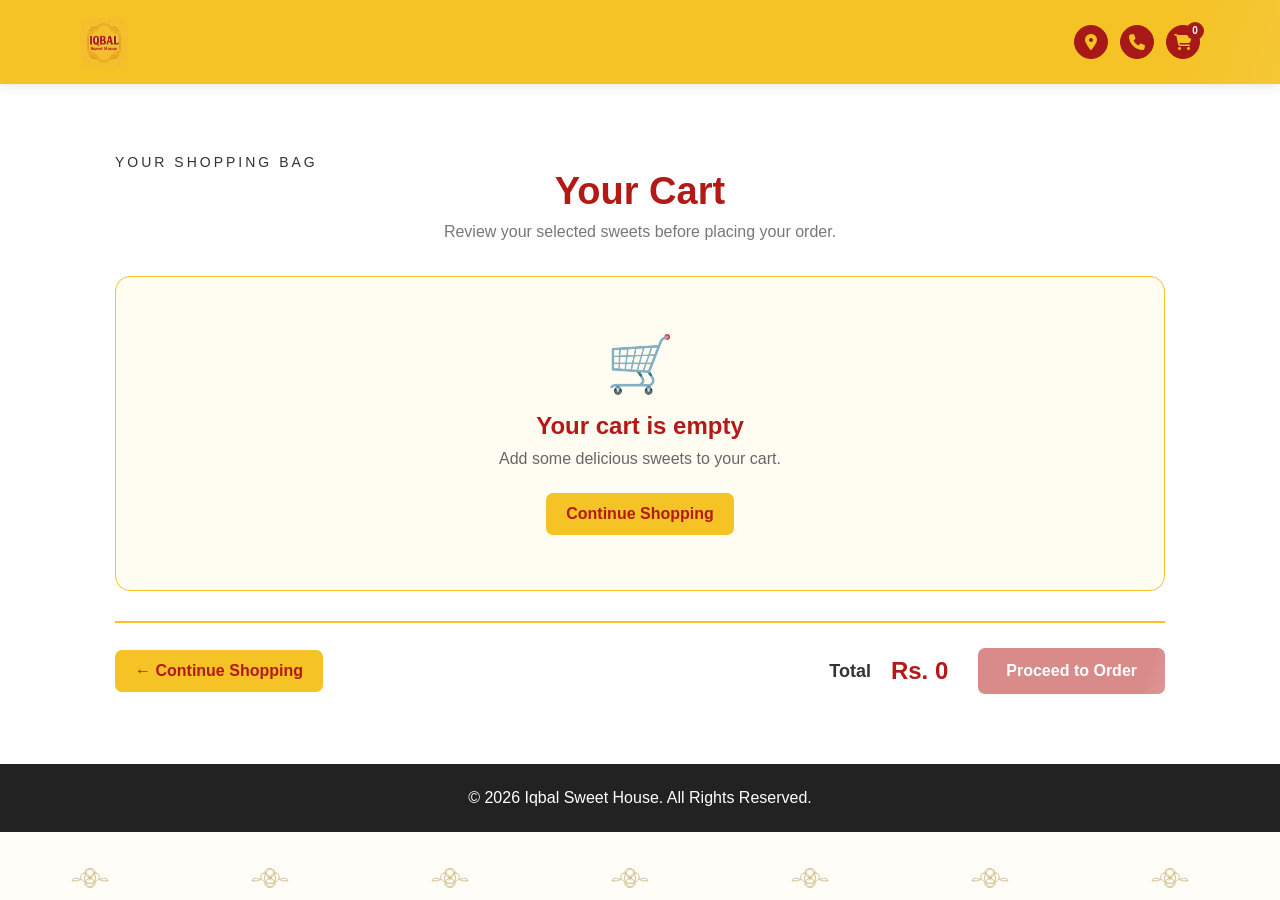
<file: cart.html>
<!DOCTYPE html>
<html lang="en">

<head>
    <meta charset="UTF-8">

    <meta name="viewport" content="width=device-width, initial-scale=1.0">
<!-- Google tag (gtag.js) -->
<script async src="https://www.googletagmanager.com/gtag/js?id=G-WPRD71QKEB"></script>
<script>
  window.dataLayer = window.dataLayer || [];
  function gtag(){dataLayer.push(arguments);}
  gtag('js', new Date());

  gtag('config', 'G-WPRD71QKEB');
</script>
    <title>My Cart - Iqbal Sweet House</title>

    <link rel="stylesheet" href="https://cdnjs.cloudflare.com/ajax/libs/font-awesome/6.5.2/css/all.min.css">
    <link rel="stylesheet" href="style.css">
    
</head>

<body>

    <!-- =========================
         HEADER
         ========================= -->

    <header class="site-header">
    <div class="top-header">
        <a href="index.html" class="main-logo" aria-label="Iqbal Sweet House home"><img src="images/hero.png" alt="Iqbal Sweet House Logo"></a>
        <button type="button" class="header-btn location-btn" aria-label="Show Iqbal Sweet House branches" aria-haspopup="dialog" aria-controls="branches-modal" onclick="openBranchesModal()"><i class="fa-solid fa-location-dot" aria-hidden="true"></i></button>
        <a href="tel:03120606806" class="header-btn phone-btn" aria-label="Call Iqbal Sweet House"><i class="fa-solid fa-phone" aria-hidden="true"></i></a>
        <a href="cart.html" class="cart-icon" aria-label="Shopping cart"><i class="fa-solid fa-cart-shopping" aria-hidden="true"></i><span class="cart-count">0</span></a>
    </div>
</header>
<div id="branches-modal" class="branches-modal" role="dialog" aria-modal="true" aria-labelledby="branches-title" onclick="if (event.target === this) closeBranchesModal()">
    <div class="branches-modal-card">
        <button type="button" class="branches-modal-close" aria-label="Close branch locations" onclick="closeBranchesModal()">&times;</button>
        <p class="branches-eyebrow">IQBAL SWEET HOUSE</p><h2 id="branches-title">Choose a Branch</h2><p class="branches-intro">Visit either of our Sahiwal branches.</p>
        <div class="branch-list">
            <article class="branch-item"><div class="branch-heading"><span class="branch-number">1</span><h3>Main Branch</h3></div><p>Jinnah Chowk, Sadman Town, Sahiwal, 57000, Pakistan</p><a href="https://share.google/YQTTo2uFdgDic8Qnb" target="_blank" rel="noopener noreferrer">Open in Google Maps <i class="fa-solid fa-arrow-up-right-from-square" aria-hidden="true"></i></a></article>
            <article class="branch-item"><div class="branch-heading"><span class="branch-number">2</span><h3>Farid Town Branch</h3></div><p>H, Farid Town, Main Market Farid Town, Sahiwal, 57000, Pakistan</p><a href="https://www.google.com/maps/search/?api=1&amp;query=Iqbal+Sweet+House%2C+H%2C+Farid+Town%2C+Main+Market+Farid+Town%2C+Sahiwal%2C+57000%2C+Pakistan" target="_blank" rel="noopener noreferrer">Open in Google Maps <i class="fa-solid fa-arrow-up-right-from-square" aria-hidden="true"></i></a></article>
        </div>
    </div>
</div>



    <!-- =========================
         CART
         ========================= -->

    <main>

        <section class="cart-page">

            <div class="cart-page-container">

                <p class="section-small-title">
                    YOUR SHOPPING BAG
                </p>

                <h1>
                    Your Cart
                </h1>

                <p class="cart-page-subtitle">
                    Review your selected sweets before placing your order.
                </p>


                <!-- Items generated by JavaScript -->

                <div id="cart-items">

                    <div class="empty-cart">

                        <div class="empty-cart-icon">
                            🛒
                        </div>

                        <h2>
                            Your cart is empty
                        </h2>

                        <p>
                            Add some delicious sweets to your cart.
                        </p>

                        <a
                            href="index.html#sweets"
                            class="continue-shopping-btn"
                        >
                            Continue Shopping
                        </a>

                    </div>

                </div>


                <!-- =========================
                     CART FOOTER
                     ========================= -->

                <div class="cart-page-bottom">

                    <a
                        href="index.html#sweets"
                        class="continue-shopping"
                    >
                        ← Continue Shopping
                    </a>


                    <div class="cart-page-total">

                        <span>
                            Total
                        </span>

                        <strong id="cart-page-total">
                            Rs. 0
                        </strong>


                        <button
                            id="proceed-order-btn"
                            class="checkout-btn"
                            onclick="proceedToCheckout()"
                        >
                            Proceed to Order
                        </button>

                    </div>

                </div>

            </div>

        </section>

    </main>



    <!-- =========================
         FOOTER
         ========================= -->

    <footer>

        <p>
            © 2026 Iqbal Sweet House.
            All Rights Reserved.
        </p>

    </footer>


    <script src="script.js"></script>

</body>

</html>
</file>
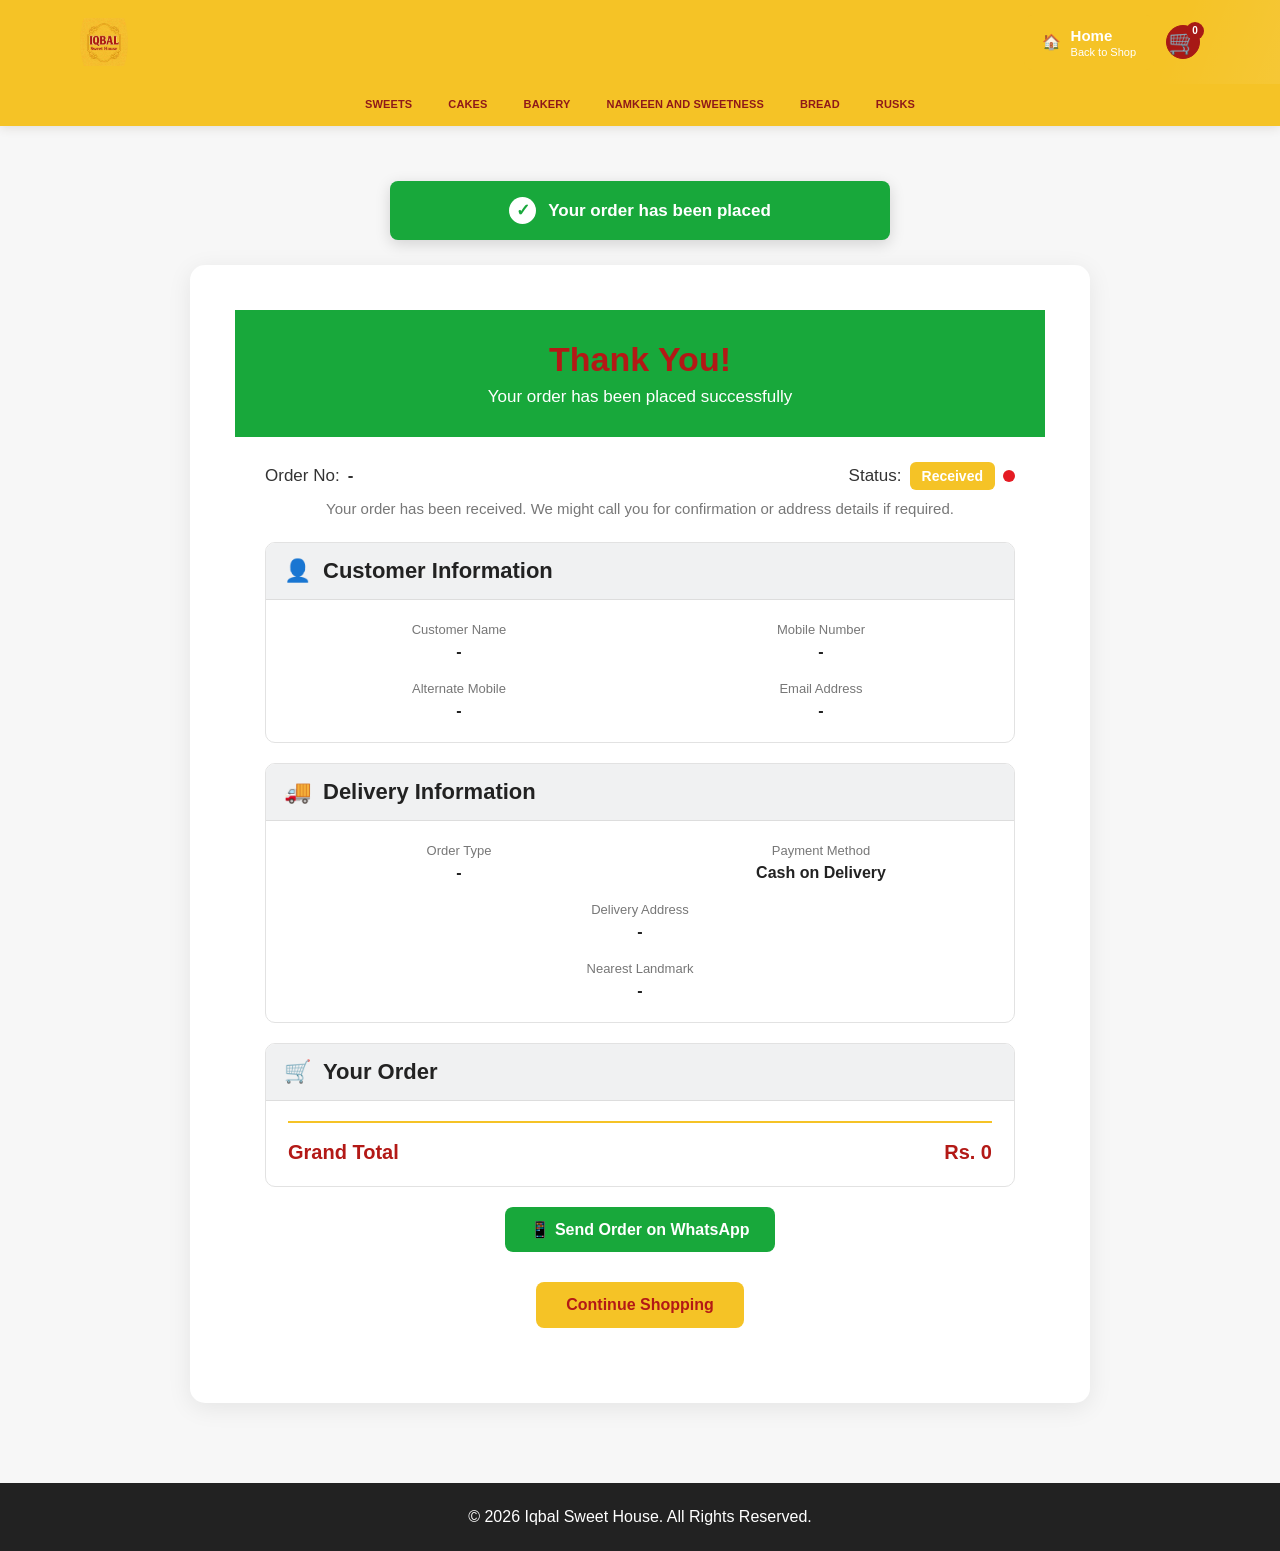
<file: order-success.html>
<!DOCTYPE html>
<html lang="en">

<head>

    <meta charset="UTF-8">

    <meta name="viewport" content="width=device-width, initial-scale=1.0">

    <title>Order Confirmed - Iqbal Sweet House</title>

    <link rel="stylesheet" href="style.css">

</head>


<body>

    <!-- =========================
         HEADER
         ========================= -->

    <header class="site-header">

        <div class="top-header">

            <a href="index.html" class="main-logo">

                <img
                    src="images/hero.png"
                    alt="Iqbal Sweet House"
                >

            </a>


            <a
                href="index.html"
                class="header-btn"
            >

                🏠

                <span>

                    <strong>
                        Home
                    </strong>

                    <small>
                        Back to Shop
                    </small>

                </span>

            </a>


            <a
                href="cart.html"
                class="cart-icon"
            >

                🛒

                <span class="cart-count">
                    0
                </span>

            </a>

        </div>


        <nav class="category-nav">

            <a href="index.html#sweets">
                SWEETS
            </a>

            <a href="index.html#cakes">
                CAKES
            </a>

            <a href="index.html#bakery">
                BAKERY
            </a>

            <a href="index.html#namkeen">
                NAMKEEN AND SWEETNESS
            </a>

            <a href="index.html#bread">
                BREAD
            </a>

            <a href="index.html#rusks">
                RUSKS
            </a>

        </nav>

    </header>


    <!-- =========================
         ORDER SUCCESS
         ========================= -->

    <main>

        <section class="order-success-page">

            <!-- Green Notification -->

            <div class="order-toast">

                <span class="toast-check">
                    ✓
                </span>

                <span>
                    Your order has been placed
                </span>

            </div>


            <!-- Success Card -->

            <div class="success-card">


                <div class="success-header">

                    <h1>
                        Thank You!
                    </h1>

                    <p>
                        Your order has been placed successfully
                    </p>

                </div>


                <!-- Order Status -->

                <div class="order-status-row">

                    <div>

                        <span>
                            Order No:
                        </span>

                        <strong id="success-order-number">
                            -
                        </strong>

                    </div>


                    <div class="status-box">

                        <span>
                            Status:
                        </span>

                        <strong class="received-status">
                            Received
                        </strong>

                        <span class="status-dot"></span>

                    </div>

                </div>


                <p class="order-received-text">

                    Your order has been received.
                    We might call you for confirmation
                    or address details if required.

                </p>



                <!-- =====================
                     CUSTOMER INFORMATION
                     ===================== -->

                <div class="success-section">

                    <div class="success-section-title">

                        <span>
                            👤
                        </span>

                        <h2>
                            Customer Information
                        </h2>

                    </div>


                    <div class="success-info-grid">

                        <div>

                            <span>
                                Customer Name
                            </span>

                            <strong id="success-customer-name">
                                -
                            </strong>

                        </div>


                        <div>

                            <span>
                                Mobile Number
                            </span>

                            <strong id="success-customer-phone">
                                -
                            </strong>

                        </div>


                        <div>

                            <span>
                                Alternate Mobile
                            </span>

                            <strong id="success-alternate-phone">
                                -
                            </strong>

                        </div>


                        <div>

                            <span>
                                Email Address
                            </span>

                            <strong id="success-email">
                                -
                            </strong>

                        </div>

                    </div>

                </div>



                <!-- =====================
                     DELIVERY INFORMATION
                     ===================== -->

                <div class="success-section">

                    <div class="success-section-title">

                        <span>
                            🚚
                        </span>

                        <h2>
                            Delivery Information
                        </h2>

                    </div>


                    <div class="success-info-grid">

                        <div>

                            <span>
                                Order Type
                            </span>

                            <strong id="success-order-type">
                                -
                            </strong>

                        </div>


                        <div>

                            <span>
                                Payment Method
                            </span>

                            <strong id="success-payment-method">
                                Cash on Delivery
                            </strong>

                        </div>


                        <div class="full-width">

                            <span>
                                Delivery Address
                            </span>

                            <strong id="success-address">
                                -
                            </strong>

                        </div>


                        <div class="full-width">

                            <span>
                                Nearest Landmark
                            </span>

                            <strong id="success-landmark">
                                -
                            </strong>

                        </div>

                    </div>

                </div>



                <!-- =====================
                     YOUR ORDER
                     ===================== -->

                <div class="success-section">

                    <div class="success-section-title">

                        <span>
                            🛒
                        </span>

                        <h2>
                            Your Order
                        </h2>

                    </div>


                    <div id="success-items">

                        <!-- Items loaded by JavaScript -->

                    </div>


                    <div class="success-total">

                        <strong>
                            Grand Total
                        </strong>

                        <strong id="success-total">
                            Rs. 0
                        </strong>

                    </div>

                </div>



                <!-- Continue Shopping -->
<a
    href="#"
    class="whatsapp-order-btn"
    onclick="sendOrderToWhatsApp(); return false;"
>
    📱 Send Order on WhatsApp
</a>
                <a
                    href="index.html"
                    class="back-home-btn"
                >

                    Continue Shopping

                </a>


            </div>

        </section>

    </main>


    <!-- =========================
         FOOTER
         ========================= -->

    <footer>

        <p>
            © 2026 Iqbal Sweet House.
            All Rights Reserved.
        </p>

    </footer>


    <script src="script.js"></script>

</body>

</html>
</file>
<file: style.css>
* {
    margin: 0;
    padding: 0;
    box-sizing: border-box;
}

body {
    font-family: Arial, sans-serif;
    color: #333;
    background: #fff;
}

/* Navigation */
header {
    background: white;
    box-shadow: 0 2px 10px rgba(0,0,0,0.08);
    position: sticky;
    top: 0;
    z-index: 1000;
}

.navbar {
    max-width: 1200px;
    margin: auto;
    padding: 18px 25px;

    display: flex;
    justify-content: space-between;
    align-items: center;
}

.logo {
    font-size: 25px;
    font-weight: bold;
}

.nav-links {
    display: flex;
    gap: 25px;
    list-style: none;
}

.nav-links a {
    text-decoration: none;
    color: #333;
    font-weight: 600;
}

.nav-links a:hover {
    opacity: 0.7;
}

/* Hero Section */
.hero {
    min-height: 600px;

    display: flex;
    justify-content: center;
    align-items: center;

    text-align: center;

   background: #f5f5f5;
}

.hero-content {
    color: white;
    padding: 30px;
}

.welcome {
    font-size: 15px;
    letter-spacing: 5px;
    margin-bottom: 15px;
}

.hero h1 {
    font-size: 55px;
    margin-bottom: 20px;
}

.hero p {
    font-size: 20px;
    margin: 10px;
}

.btn {
    display: inline-block;
    margin-top: 25px;
    padding: 14px 35px;

    background: white;
    color: #333;

    text-decoration: none;
    border-radius: 5px;

    font-weight: bold;
}

/* Sweets Section */
.sweets-section {
    max-width: 1200px;
    margin: auto;
    padding: 80px 25px;
    text-align: center;
}

.section-small-title {
    letter-spacing: 3px;
    font-size: 14px;
}

.sweets-section h2 {
    font-size: 40px;
    margin: 10px 0 50px;
}

.products-grid {
    display: grid;
    grid-template-columns: repeat(3, 1fr);
    gap: 30px;
}

.product-card {
    padding: 25px;

    border-radius: 10px;

    box-shadow:
        0 5px 20px rgba(0,0,0,0.08);
}

.product-image {
    height: 220px;

    display: flex;
    justify-content: center;
    align-items: center;

    font-size: 80px;

    background: #f5f5f5;
    border-radius: 8px;

    margin-bottom: 20px;
}

.product-card h3 {
    font-size: 23px;
    margin-bottom: 10px;
}

.product-card h4 {
    margin: 15px;
    font-size: 18px;
}

.product-card button {
    padding: 12px 25px;

    border: none;
    border-radius: 5px;

    cursor: pointer;

    font-weight: bold;
}

/* Delivery */
.delivery {
    text-align: center;
    padding: 70px 25px;
    background: #f5f5f5;
}

.delivery h2 {
    font-size: 35px;
    margin-bottom: 15px;
}

/* About */
.about {
    max-width: 800px;
    margin: auto;

    text-align: center;

    padding: 80px 25px;
}

.about h2,
.contact h2 {
    font-size: 35px;
    margin-bottom: 20px;
}

/* Contact */
.contact {
    text-align: center;
    padding: 70px 25px;
}

.contact p {
    margin: 10px;
}

/* Footer */
footer {
    text-align: center;

    padding: 25px;

    background: #222;
    color: white;
}

/* Mobile */
@media (max-width: 768px) {

    .navbar {
        flex-direction: column;
        gap: 15px;
    }

    .nav-links {
        gap: 12px;
        flex-wrap: wrap;
        justify-content: center;
    }

    .hero {
        min-height: 500px;
    }

    .hero h1 {
        font-size: 38px;
    }

    .hero p {
        font-size: 16px;
    }

    .products {
        grid-template-columns: 1fr;
    }
}
/* Logo Fix */

.logo {
    display: block;
    width: 70px;
    height: 70px;
}

.logo img {
    width: 70px !important;
    height: 70px !important;
    object-fit: contain;
    display: block;
}
/*jaman size*/
.product-image img {
    width: 100%;
    height: 100%;
    object-fit: cover;
    display: block;
}
/* =========================
   IQBAL SWEET HOUSE HEADER
   ========================= */

.site-header {
    background: #ffffff;
    position: sticky;
    top: 0;
    z-index: 1000;
}

/* Top Header */

.top-header {
    height: 115px;
    max-width: 1400px;
    margin: auto;

    display: flex;
    align-items: center;
    justify-content: space-between;

    padding: 0 35px;

    position: relative;
}

/* Yellow Header Buttons */

.header-btn {
    display: flex;
    align-items: center;
    gap: 10px;

    background: #f5c326;
    color: #ffffff;

    border: none;
    border-radius: 8px;

    padding: 12px 18px;

    font-size: 15px;
    cursor: pointer;

    text-decoration: none;
}

.header-btn span {
    display: flex;
    flex-direction: column;
    align-items: flex-start;
}

.header-btn small {
    font-size: 11px;
    margin-top: 2px;
}

.phone-btn {
    margin-right: auto;
    margin-left: 20px;
}

/* Center Logo */

.main-logo {
    position: absolute;
    left: 50%;
    top: 50%;

    transform: translate(-50%, -50%);

    width: 135px;
    height: 135px;

    border-radius: 50%;

    display: flex;
    align-items: center;
    justify-content: center;

    background: #f5c326;
}

.main-logo img {
    width: 115px;
    height: 115px;

    object-fit: contain;

    border-radius: 50%;
}

/* Cart */

.cart-icon {
    position: relative;

    color: #f0b900;

    font-size: 32px;

    text-decoration: none;
}

.cart-count {
    position: absolute;

    top: -8px;
    right: -10px;

    width: 24px;
    height: 24px;

    background: #f5c326;
    color: #ffffff;

    border-radius: 50%;

    display: flex;
    align-items: center;
    justify-content: center;

    font-size: 13px;
    font-weight: bold;
}

/* Category Navigation */

.category-nav {
    min-height: 58px;

    background: #f5c326;

    display: flex;
    justify-content: center;
    align-items: center;

    gap: 8px;

    padding: 8px 20px;
}

.category-nav a {
    color: #a71916;

    text-decoration: none;

    font-weight: bold;
    font-size: 14px;

    padding: 13px 20px;

    border-radius: 7px;

    transition: 0.2s;
}

.category-nav a:hover,
.category-nav a.active {
    background: #b51d18;
    color: #ffffff;
}
/* =========================
   HERO SLIDER
   ========================= */

.hero {
    position: relative;
    min-height: 520px;

    background: #ffffff;

    display: flex;
    align-items: center;
    justify-content: center;

    overflow: hidden;

    padding: 35px 70px;
}

.hero-slider {
    width: 100%;
    max-width: 1250px;
}

.hero-slide {
    display: none;

    min-height: 450px;

    background: #f5c326;

    border-radius: 45px;

    align-items: center;
    justify-content: space-between;

    overflow: hidden;

    padding: 45px 70px;
}

.hero-slide.active {
    display: flex;
}


/* Hero Text */

.hero-text {
    width: 48%;
    padding-left: 40px;
}

.hero-text h1 {
    color: #a71916;

    font-size: 72px;

    margin-bottom: 10px;

    font-weight: 800;
}

.hero-text p {
    color: #a71916;

    font-size: 24px;

    margin: 15px 0 25px;
}

.hero-decoration {
    color: #a71916;

    font-size: 25px;

    display: flex;
    align-items: center;
    gap: 12px;
}

.hero-decoration span {
    width: 90px;
    height: 2px;

    background: #a71916;
}


/* Hero Image */

.hero-image {
    width: 48%;
    height: 400px;

    display: flex;
    justify-content: center;
    align-items: center;
}

.hero-image img {
    width: 100%;
    height: 100%;

    object-fit: contain;

    border-radius: 25px;
}


/* Hero Button */

.hero-btn {
    display: inline-block;

    background: #a71916;
    color: #ffffff;

    text-decoration: none;

    padding: 14px 30px;

    border-radius: 7px;

    font-weight: bold;

    transition: 0.2s;
}

.hero-btn:hover {
    transform: translateY(-2px);
}


/* Slider Arrows */

.slider-btn {
    position: absolute;

    top: 50%;

    transform: translateY(-50%);

    width: 48px;
    height: 90px;

    border: none;

    background: rgba(0,0,0,0.65);

    color: #ffffff;

    font-size: 30px;

    cursor: pointer;

    z-index: 10;
}

.prev-btn {
    left: 0;
    border-radius: 0 15px 15px 0;
}

.next-btn {
    right: 0;
    border-radius: 15px 0 0 15px;
}


/* Slider Dots */

.slider-dots {
    position: absolute;

    bottom: 15px;

    left: 50%;

    transform: translateX(-50%);

    display: flex;

    gap: 8px;
}

.dot {
    width: 11px;
    height: 11px;

    border-radius: 50%;

    border: none;

    background: #ffffff;

    cursor: pointer;
}

.dot.active {
    width: 25px;

    border-radius: 10px;

    background: #a71916;
}


/* Mobile */

@media (max-width: 768px) {

    .hero {
        padding: 20px;
    }

    .hero-slide {
        min-height: 600px;

        flex-direction: column;

        padding: 35px 20px;
    }

    .hero-text {
        width: 100%;

        padding: 10px;

        text-align: center;
    }

    .hero-text h1 {
        font-size: 42px;
    }

    .hero-text p {
        font-size: 18px;
    }

    .hero-decoration {
        justify-content: center;
    }

    .hero-image {
        width: 100%;
        height: 300px;
    }

    .slider-btn {
        width: 35px;
        height: 65px;
    }
}
/* =========================
   PRODUCTS
   ========================= */

.sweets-section {
    background: #ffffff;
    padding: 70px 40px;
}

.products-grid {
    max-width: 1150px;
    margin: auto;

    display: grid;
    grid-template-columns: repeat(3, 1fr);

    gap: 25px;
}

.product-card {
    position: relative;

    background: #ffffff;

    border-radius: 12px;

    overflow: hidden;

    box-shadow: 0 4px 18px rgba(0, 0, 0, 0.08);

    transition: 0.25s;
}

.product-card:hover {
    transform: translateY(-5px);
}

.product-image {
    width: 100%;
    height: 230px;

    overflow: hidden;

    background: #f7f7f7;
}

.product-image img {
    width: 100%;
    height: 100%;

    object-fit: cover;

    display: block;

    transition: 0.3s;
}

.product-card:hover .product-image img {
    transform: scale(1.04);
}

.product-info {
    padding: 18px 20px 22px;
}

.product-info h3 {
    color: #111111;

    font-size: 22px;

    margin-bottom: 7px;
}

.product-info p {
    color: #666666;

    font-size: 14px;

    margin-bottom: 15px;
}

.product-info h4 {
    color: #111111;

    font-size: 16px;

    margin-bottom: 15px;
}

.add-cart-btn {
    background: #f5c326;
    color: #ffffff;

    border: none;

    padding: 11px 20px;

    border-radius: 7px;

    font-size: 15px;

    font-weight: bold;

    cursor: pointer;

    transition: 0.2s;
}

.add-cart-btn:hover {
    background: #b31916;
}


/* Mobile */

@media (max-width: 768px) {

    .products {
        grid-template-columns: repeat(3, 1fr);
    }

    .sweets-section {
        padding: 50px 20px;
    }
}
/* Product Badges */

.product-image {
    position: relative;
}

.product-badge {
    position: absolute;

    bottom: 10px;
    left: 10px;

    background: #f5c326;
    color: #b31916;

    padding: 7px 13px;

    border-radius: 5px;

    font-size: 13px;
    font-weight: bold;

    text-transform: uppercase;
}
/* =========================
   PRODUCT DETAIL MODAL
   ========================= */

.product-modal {
    display: none;

    position: fixed;
    z-index: 9999;

    inset: 0;

    background: rgba(0, 0, 0, 0.55);

    align-items: center;
    justify-content: center;

    padding: 20px;
}

.product-modal.show {
    display: flex;
}

.product-modal-box {
    position: relative;

    width: 100%;
    max-width: 850px;

    background: #ffffff;

    border-radius: 18px;

    overflow: hidden;

    box-shadow: 0 10px 40px rgba(0, 0, 0, 0.25);
}

.close-modal {
    position: absolute;

    top: 12px;
    right: 15px;

    width: 38px;
    height: 38px;

    border: none;
    border-radius: 50%;

    background: #b31916;
    color: #ffffff;

    font-size: 28px;

    line-height: 1;

    cursor: pointer;

    z-index: 10;
}

.close-modal:hover {
    background: #f5c326;
    color: #b31916;
}

.modal-content {
    display: flex;

    align-items: center;

    gap: 35px;

    padding: 35px;
}

.modal-image {
    width: 50%;
    height: 380px;

    overflow: hidden;

    border-radius: 12px;

    background: #f7f7f7;
}

.modal-image img {
    width: 100%;
    height: 100%;

    object-fit: cover;

    display: block;
}

.modal-details {
    width: 50%;
}

.modal-details h2 {
    color: #b31916;

    font-size: 32px;

    margin-bottom: 10px;
}

.modal-details p {
    color: #666666;

    font-size: 16px;

    margin-bottom: 18px;
}

.modal-details h3 {
    color: #222222;

    font-size: 22px;

    margin-bottom: 25px;
}


/* Quantity */

.quantity-box {
    display: flex;

    align-items: center;

    justify-content: space-between;

    margin-bottom: 25px;
}

.quantity-box > span {
    font-size: 17px;

    font-weight: bold;
}

.quantity-controls {
    display: flex;

    align-items: center;

    gap: 12px;
}

.quantity-controls button {
    width: 36px;
    height: 36px;

    border: none;

    border-radius: 6px;

    background: #f5c326;

    color: #b31916;

    font-size: 22px;

    font-weight: bold;

    cursor: pointer;
}

.quantity-controls button:hover {
    background: #b31916;

    color: #ffffff;
}

.quantity-controls span {
    min-width: 30px;

    text-align: center;

    font-size: 18px;

    font-weight: bold;
}


/* Add to Cart */

.modal-add-cart {
    width: 100%;

    padding: 14px 20px;

    border: none;

    border-radius: 7px;

    background: #f5c326;

    color: #b31916;

    font-size: 17px;

    font-weight: bold;

    cursor: pointer;
}

.modal-add-cart:hover {
    background: #b31916;

    color: #ffffff;
}


/* Mobile */

@media (max-width: 768px) {

    .modal-content {
        flex-direction: column;

        padding: 25px 20px;

        gap: 20px;
    }

    .modal-image {
        width: 100%;
        height: 260px;
    }

    .modal-details {
        width: 100%;
    }

    .modal-details h2 {
        font-size: 26px;
    }

    .quantity-box {
        flex-direction: column;

        gap: 12px;

        align-items: flex-start;
    }
}



/* =========================
   SHOPPING CART
   ========================= */

.cart-section {
    max-width: 1100px;
    margin: 50px auto;
    padding: 35px;
    background: #ffffff;
    border-radius: 15px;
    box-shadow: 0 5px 25px rgba(0, 0, 0, 0.08);
}

.cart-section h2 {
    color: #b31916;
    font-size: 32px;
    margin-bottom: 25px;
    text-align: center;
}

.cart-item {
    display: flex;
    align-items: center;
    justify-content: space-between;
    gap: 20px;
    padding: 20px;
    margin-bottom: 15px;
    background: #fff;
    border: 1px solid #eeeeee;
    border-radius: 10px;
}

.cart-product {
    display: flex;
    flex-direction: column;
    gap: 6px;
    min-width: 220px;
}

.cart-product strong {
    font-size: 20px;
    color: #222;
}

.cart-product span {
    color: #666;
    font-size: 14px;
}

.cart-controls {
    display: flex;
    align-items: center;
    gap: 8px;
}

.cart-controls button {
    border: none;
    background: #f5c326;
    color: #b31916;
    width: 35px;
    height: 35px;
    border-radius: 6px;
    font-size: 20px;
    font-weight: bold;
    cursor: pointer;
}

.cart-controls button:hover {
    background: #b31916;
    color: #ffffff;
}

.cart-controls span {
    min-width: 30px;
    text-align: center;
    font-size: 18px;
    font-weight: bold;
}

.cart-controls .remove-btn {
    width: auto;
    height: auto;
    padding: 9px 14px;
    background: #b31916;
    color: #ffffff;
    font-size: 14px;
    margin-left: 8px;
}

.cart-controls .remove-btn:hover {
    background: #f5c326;
    color: #b31916;
}

.cart-item-total {
    min-width: 130px;
    text-align: right;
    color: #222;
    font-size: 17px;
}

.cart-total {
    margin-top: 25px;
    padding-top: 25px;
    border-top: 2px solid #f5c326;
    text-align: right;
}

.cart-total h3 {
    color: #b31916;
    font-size: 24px;
    margin-bottom: 18px;
}

.checkout-btn {
    background: #b31916;
    color: #ffffff;
    border: none;
    padding: 14px 28px;
    border-radius: 7px;
    font-size: 16px;
    font-weight: bold;
    cursor: pointer;
}

.checkout-btn:hover {
    background: #f5c326;
    color: #b31916;
}

/* Empty Cart */

#cart-items > p {
    text-align: center;
    padding: 40px;
    color: #666;
    font-size: 18px;
}


/* =========================
   CART MOBILE
   ========================= */

@media (max-width: 768px) {

    .cart-section {
        margin: 25px 15px;
        padding: 20px 15px;
    }

    .cart-item {
        flex-direction: column;
        align-items: flex-start;
    }

    .cart-product {
        min-width: 100%;
    }

    .cart-controls {
        flex-wrap: wrap;
    }

    .cart-item-total {
        text-align: left;
        min-width: auto;
    }

    .cart-total {
        text-align: center;
    }

    .checkout-btn {
        width: 100%;
    }
}

/* =========================
   CHECKOUT SECTION
   ========================= */

.checkout-section {
    display: none;
    background: #fff;
    padding: 70px 20px;
}

.checkout-container {
    max-width: 850px;
    margin: 0 auto;
}

.checkout-container h2 {
    text-align: center;
    color: #b31916;
    font-size: 36px;
    margin-bottom: 8px;
}

.checkout-subtitle {
    text-align: center;
    color: #777;
    margin-bottom: 35px;
}

.checkout-box {
    background: #fff;
    border-radius: 12px;
    padding: 25px;
    margin-bottom: 20px;
    box-shadow: 0 4px 18px rgba(0,0,0,0.08);
    border: 1px solid #eee;
}

.checkout-box h3 {
    color: #b31916;
    margin-bottom: 18px;
    font-size: 20px;
}

.order-type {
    display: flex;
    gap: 35px;
}

.order-type label,
.payment-option {
    font-size: 16px;
    font-weight: 600;
    cursor: pointer;
}

.checkout-fields {
    display: grid;
    grid-template-columns: 1fr 1fr;
    gap: 15px;
}

.checkout-fields input,
.checkout-box textarea {
    width: 100%;
    box-sizing: border-box;
    padding: 14px;
    border: 1px solid #ddd;
    border-radius: 8px;
    font-size: 15px;
    outline: none;
}

.checkout-box textarea {
    min-height: 110px;
    resize: vertical;
}

.checkout-fields input:focus,
.checkout-box textarea:focus {
    border-color: #f5c326;
}

#checkout-summary {
    margin-bottom: 15px;
}

.checkout-summary-item {
    display: flex;
    justify-content: space-between;
    padding: 12px 0;
    border-bottom: 1px solid #eee;
}

.checkout-final-total {
    display: flex;
    justify-content: space-between;
    border-top: 2px solid #f5c326;
    margin-top: 15px;
    padding-top: 18px;
    font-size: 20px;
    color: #b31916;
}

.place-order-btn {
    display: block;
    width: 100%;
    border: none;
    background: #f5c326;
    color: #b31916;
    font-size: 18px;
    font-weight: bold;
    padding: 16px;
    border-radius: 8px;
    cursor: pointer;
    transition: 0.2s;
}

.place-order-btn:hover {
    background: #b31916;
    color: white;
}

@media (max-width: 768px) {

    .checkout-fields {
        grid-template-columns: 1fr;
    }

    .order-type {
        flex-direction: column;
        gap: 15px;
    }

    .checkout-container h2 {
        font-size: 28px;
    }

}
/* =========================
   CART PAGE
   ========================= */

.cart-page {
    background: #ffffff;
    min-height: 650px;
    padding: 70px 20px;
}

.cart-page-container {
    max-width: 1050px;
    margin: 0 auto;
}

.cart-page-container h1 {
    text-align: center;
    color: #b31916;
    font-size: 38px;
    margin-bottom: 10px;
}

.cart-page-subtitle {
    text-align: center;
    color: #777;
    margin-bottom: 35px;
}

.empty-cart {
    text-align: center;
    background: #fffdf2;
    border: 1px solid #f5c326;
    border-radius: 15px;
    padding: 55px 20px;
}

.empty-cart-icon {
    font-size: 55px;
    margin-bottom: 15px;
}

.empty-cart h2 {
    color: #b31916;
    margin-bottom: 10px;
}

.empty-cart p {
    color: #666;
    margin-bottom: 25px;
}

.continue-shopping-btn,
.continue-shopping {
    display: inline-block;
    text-decoration: none;
    background: #f5c326;
    color: #b31916;
    font-weight: bold;
    padding: 12px 20px;
    border-radius: 7px;
}

.continue-shopping-btn:hover,
.continue-shopping:hover {
    background: #b31916;
    color: #ffffff;
}


/* Cart Items */

.cart-page .cart-item {
    display: flex;
    align-items: center;
    justify-content: space-between;
    gap: 20px;

    padding: 20px;

    margin-bottom: 15px;

    background: #ffffff;

    border: 1px solid #eeeeee;
    border-left: 5px solid #f5c326;

    border-radius: 10px;

    box-shadow: 0 3px 12px rgba(0,0,0,0.05);
}

.cart-page .cart-product {
    min-width: 250px;
}

.cart-page .cart-product strong {
    color: #222;
    font-size: 19px;
}

.cart-page .cart-product span {
    display: block;
    margin-top: 5px;
    color: #777;
}


/* Quantity */

.cart-page .cart-controls {
    display: flex;
    align-items: center;
    gap: 8px;
}

.cart-page .cart-controls button {
    width: 35px;
    height: 35px;

    border: none;
    border-radius: 6px;

    background: #f5c326;
    color: #b31916;

    font-size: 20px;
    font-weight: bold;

    cursor: pointer;
}

.cart-page .cart-controls button:hover {
    background: #b31916;
    color: #ffffff;
}

.cart-page .cart-controls .remove-btn {
    width: auto;
    height: auto;

    padding: 8px 12px;

    margin-left: 8px;

    background: #b31916;
    color: #ffffff;

    font-size: 13px;
}

.cart-page .cart-controls .remove-btn:hover {
    background: #f5c326;
    color: #b31916;
}


/* Item total */

.cart-page .cart-item-total {
    min-width: 130px;
    text-align: right;

    color: #b31916;
    font-size: 17px;
}


/* Bottom */

.cart-page-bottom {
    display: flex;
    justify-content: space-between;
    align-items: center;

    margin-top: 30px;

    padding-top: 25px;

    border-top: 2px solid #f5c326;
}

.cart-page-total {
    display: flex;
    align-items: center;
    gap: 20px;
}

.cart-page-total span {
    font-size: 18px;
    font-weight: bold;
}

.cart-page-total strong {
    color: #b31916;
    font-size: 24px;
}

.cart-page-total .checkout-btn {
    margin-left: 10px;
}


/* Mobile */

@media (max-width: 768px) {

    .cart-page {
        padding: 45px 15px;
    }

    .cart-page-container h1 {
        font-size: 30px;
    }

    .cart-page .cart-item {
        flex-direction: column;
        align-items: flex-start;
    }

    .cart-page .cart-product {
        min-width: 100%;
    }

    .cart-page .cart-controls {
        flex-wrap: wrap;
    }

    .cart-page .cart-item-total {
        text-align: left;
        min-width: auto;
    }

    .cart-page-bottom {
        flex-direction: column;
        gap: 25px;
        align-items: stretch;
    }

    .cart-page-total {
        flex-direction: column;
        gap: 12px;
    }

    .cart-page-total .checkout-btn {
        width: 100%;
        margin-left: 0;
    }

    .continue-shopping {
        text-align: center;
    }

}
/* =====================================================
   CHECKOUT PAGE - FINAL DESIGN
   ===================================================== */

.checkout-page {
    background: #f7f7f7;
    min-height: 700px;
    padding: 55px 25px 80px;
}

.checkout-layout {
    max-width: 1200px;
    margin: 0 auto;

    display: grid;
    grid-template-columns: 1.5fr 0.8fr;

    gap: 35px;
    align-items: start;
}

.checkout-form {
    min-width: 0;
}

.checkout-form > h1 {
    color: #222222;
    font-size: 42px;
    margin: 8px 0 10px;
}

.checkout-form > .section-small-title {
    margin-bottom: 0;
}

.checkout-subtitle {
    color: #777777;
    font-size: 16px;
    margin-bottom: 25px;
}


/* =========================
   CHECKOUT BOX
   ========================= */

.checkout-box {
    background: #ffffff;

    border-radius: 12px;

    padding: 25px;

    margin-bottom: 20px;

    box-shadow:
        0 4px 18px rgba(0, 0, 0, 0.07);

    border: 1px solid #eeeeee;
}

.checkout-box h3 {
    color: #b31916;

    font-size: 20px;

    margin: 0 0 20px;
}


/* =========================
   CUSTOMER FIELDS
   ========================= */

.checkout-fields {
    display: grid;

    grid-template-columns: 1fr 1fr;

    gap: 20px;
}

.field-group {
    display: flex;

    flex-direction: column;

    gap: 8px;
}

.field-group label {
    color: #333333;

    font-size: 14px;

    font-weight: 600;
}

.field-group input,
.field-group textarea {

    width: 100%;

    box-sizing: border-box;

    padding: 14px 15px;

    border: 1px solid #dddddd;

    border-radius: 8px;

    background: #ffffff;

    font-size: 15px;

    color: #222222;

    outline: none;
}

.field-group textarea {
    min-height: 120px;

    resize: vertical;
}

.field-group input:focus,
.field-group textarea:focus {
    border-color: #f5c326;

    box-shadow:
        0 0 0 2px rgba(245, 195, 38, 0.12);
}


/* =========================
   ORDER TYPE
   ========================= */

.order-type {
    display: flex;

    gap: 35px;
}

.order-type label {
    display: flex;

    align-items: center;

    gap: 8px;

    font-weight: 600;

    color: #333333;

    cursor: pointer;
}


/* =========================
   ADDRESS
   ========================= */

.address-help {
    color: #555555;

    font-size: 14px;

    margin-bottom: 15px;
}

.saved-address-list {
    margin-bottom: 20px;
}

.saved-address {
    display: flex;

    align-items: center;

    gap: 10px;

    padding: 15px;

    border: 2px solid #f5c326;

    border-radius: 10px;

    background: #fffdf2;

    cursor: pointer;

    color: #555555;
}

.add-address-btn {
    margin-top: 15px;

    border: none;

    background: #f5c326;

    color: #b31916;

    padding: 12px 20px;

    border-radius: 7px;

    font-size: 15px;

    font-weight: bold;

    cursor: pointer;
}

.add-address-btn:hover {
    background: #b31916;

    color: #ffffff;
}


/* =========================
   PAYMENT
   ========================= */

.payment-option {
    display: flex;

    align-items: center;

    gap: 10px;

    font-weight: 600;

    color: #333333;
}


/* =========================
   RIGHT ORDER SIDEBAR
   ========================= */

.order-sidebar {
    position: sticky;

    top: 145px;
}

.your-order-box {
    background: #ffffff;

    border-radius: 12px;

    padding: 28px;

    box-shadow:
        0 4px 18px rgba(0, 0, 0, 0.08);
}

.your-order-box h2 {
    color: #333333;

    font-size: 28px;

    margin: 0 0 25px;
}


/* Order Summary */

#checkout-summary {
    margin-bottom: 15px;
}

.checkout-summary-item {
    display: flex;

    justify-content: space-between;

    align-items: center;

    gap: 15px;

    padding: 13px 0;

    border-bottom: 1px solid #eeeeee;

    color: #333333;

    font-size: 15px;
}

.checkout-summary-item strong {
    color: #222222;

    white-space: nowrap;
}


/* Total */

.order-total-row {
    display: flex;

    justify-content: space-between;

    align-items: center;

    padding-top: 20px;

    margin-top: 10px;

    border-top: 2px solid #f5c326;

    font-size: 19px;
}

.order-total-row strong {
    color: #b31916;

    font-size: 22px;
}


/* Delivery Note */

.delivery-note {
    margin-top: 20px;

    text-align: center;

    background: #fff9df;

    color: #b31916;

    padding: 12px;

    border-radius: 7px;

    font-weight: 600;

    font-size: 14px;
}


/* =========================
   PLACE ORDER
   ========================= */

.place-order-btn {
    width: 100%;

    margin-top: 20px;

    padding: 16px;

    border: none;

    border-radius: 8px;

    background: #f5c326;

    color: #b31916;

    font-size: 18px;

    font-weight: bold;

    cursor: pointer;

    transition: 0.2s;
}

.place-order-btn:hover {
    background: #b31916;

    color: #ffffff;
}


/* =========================
   CONTINUE SHOPPING
   ========================= */

.continue-items {
    display: block;

    margin-top: 20px;

    text-align: center;

    color: #287be6;

    font-size: 17px;

    text-decoration: none;
}

.continue-items:hover {
    text-decoration: underline;
}


/* =========================
   MOBILE
   ========================= */

@media (max-width: 900px) {

    .checkout-layout {
        grid-template-columns: 1fr;
    }

    .order-sidebar {
        position: static;
    }

}


@media (max-width: 600px) {

    .checkout-page {
        padding: 35px 15px 60px;
    }

    .checkout-form > h1 {
        font-size: 32px;
    }

    .checkout-fields {
        grid-template-columns: 1fr;
    }

    .order-type {
        flex-direction: column;

        gap: 15px;
    }

    .checkout-box {
        padding: 20px;
    }

    .your-order-box {
        padding: 20px;
    }

}
/* =====================================================
   ORDER SUCCESS PAGE
   ===================================================== */

.order-success-page {
    min-height: 700px;
    background: #f7f7f7;

    padding: 70px 20px;
}

.success-card {
    max-width: 800px;
    margin: 0 auto;

    background: #ffffff;

    border-radius: 18px;

    padding: 45px;

    text-align: center;

    box-shadow:
        0 5px 25px rgba(0,0,0,0.08);
}

.success-icon {
    width: 70px;
    height: 70px;

    margin: 0 auto 20px;

    display: flex;
    align-items: center;
    justify-content: center;

    border-radius: 50%;

    background: #18a83b;

    color: #ffffff;

    font-size: 40px;
    font-weight: bold;
}

.success-card h1 {
    color: #b31916;

    font-size: 32px;

    margin-bottom: 12px;
}

.success-message {
    color: #666666;

    margin-bottom: 30px;
}

.success-order-info {
    display: grid;

    grid-template-columns:
        repeat(2, 1fr);

    gap: 15px;

    margin-bottom: 30px;
}

.success-order-info div {
    padding: 15px;

    background: #fff9df;

    border-radius: 8px;

    display: flex;

    flex-direction: column;

    gap: 5px;
}

.success-order-info span {
    color: #777777;

    font-size: 13px;
}

.success-order-info strong {
    color: #222222;
}

.success-items {
    text-align: left;

    padding: 25px;

    border: 1px solid #eeeeee;

    border-radius: 10px;
}

.success-items h2 {
    color: #b31916;

    font-size: 22px;

    margin-bottom: 15px;
}

.success-total {
    display: flex;

    justify-content: space-between;

    margin-top: 15px;

    padding-top: 18px;

    border-top: 2px solid #f5c326;

    font-size: 20px;

    color: #b31916;
}

.back-home-btn {
    display: inline-block;

    margin-top: 30px;

    padding: 14px 28px;

    background: #f5c326;

    color: #b31916;

    text-decoration: none;

    border-radius: 8px;

    font-weight: bold;
}

.back-home-btn:hover {
    background: #b31916;

    color: #ffffff;
}


@media (max-width: 600px) {

    .success-card {
        padding: 30px 20px;
    }

    .success-card h1 {
        font-size: 26px;
    }

    .success-order-info {
        grid-template-columns: 1fr;
    }

}
/* =====================================================
   ORDER SUCCESS - FINAL DESIGN
   ===================================================== */

.order-success-page {
    background: #f7f7f7;

    min-height: 750px;

    padding: 55px 20px 80px;
}


/* Green notification */

.order-toast {
    max-width: 500px;

    margin: 0 auto 25px;

    background: #18a83b;

    color: #ffffff;

    padding: 16px 25px;

    border-radius: 8px;

    display: flex;

    align-items: center;

    justify-content: center;

    gap: 12px;

    font-size: 17px;

    font-weight: 600;

    box-shadow:
        0 4px 15px rgba(0,0,0,0.15);
}

.toast-check {
    width: 27px;
    height: 27px;

    display: flex;

    align-items: center;
    justify-content: center;

    border-radius: 50%;

    background: #ffffff;

    color: #18a83b;

    font-weight: bold;
}


/* Main card */

.success-card {

    max-width: 900px;

    margin: 0 auto;

    background: #ffffff;

    border-radius: 15px;

    overflow: hidden;

    box-shadow:
        0 5px 25px rgba(0,0,0,0.08);
}


/* Green heading */

.success-header {

    background: #18a83b;

    color: #ffffff;

    text-align: center;

    padding: 30px 20px;
}

.success-header h1 {

    margin: 0 0 8px;

    font-size: 34px;
}

.success-header p {

    margin: 0;

    font-size: 17px;
}


/* Status */

.order-status-row {

    display: flex;

    justify-content: space-between;

    align-items: center;

    padding: 25px 30px 10px;

    font-size: 17px;
}

.order-status-row > div {

    display: flex;

    align-items: center;

    gap: 8px;
}

.status-box {

    display: flex;

    align-items: center;

    gap: 8px;
}

.received-status {

    background: #f5c326;

    color: #ffffff;

    padding: 6px 12px;

    border-radius: 6px;

    font-size: 14px;
}

.status-dot {

    width: 12px;
    height: 12px;

    border-radius: 50%;

    background: #e51b23;
}


.order-received-text {

    padding: 0 30px 25px;

    margin: 0;

    color: #777777;

    font-size: 15px;
}


/* Success sections */

.success-section {

    margin: 0 30px 20px;

    border: 1px solid #e2e2e2;

    border-radius: 10px;

    overflow: hidden;
}

.success-section-title {

    display: flex;

    align-items: center;

    gap: 12px;

    background: #f0f1f2;

    padding: 15px 18px;

    border-bottom: 1px solid #ddd;
}

.success-section-title span {

    font-size: 22px;
}

.success-section-title h2 {

    margin: 0;

    font-size: 22px;

    color: #222222;
}


/* Information */

.success-info-grid {

    display: grid;

    grid-template-columns: 1fr 1fr;

    gap: 20px;

    padding: 22px;
}

.success-info-grid > div {

    display: flex;

    flex-direction: column;

    gap: 6px;
}

.success-info-grid span {

    color: #777777;

    font-size: 13px;
}

.success-info-grid strong {

    color: #222222;

    font-size: 16px;

    word-break: break-word;
}

.success-info-grid .full-width {

    grid-column: 1 / -1;
}


/* Order Items */

#success-items {

    padding: 5px 22px 0;
}

#success-items .checkout-summary-item {

    display: flex;

    justify-content: space-between;

    padding: 13px 0;

    border-bottom: 1px solid #eeeeee;
}


/* Total */

.success-total {

    display: flex;

    justify-content: space-between;

    margin: 15px 22px 22px;

    padding-top: 18px;

    border-top: 2px solid #f5c326;

    color: #b31916;

    font-size: 20px;
}


/* Continue Shopping */

.back-home-btn {

    display: block;

    width: fit-content;

    margin: 30px auto;

    padding: 14px 30px;

    background: #f5c326;

    color: #b31916;

    border-radius: 8px;

    text-decoration: none;

    font-weight: bold;
}

.back-home-btn:hover {

    background: #b31916;

    color: #ffffff;
}


/* Mobile */

@media (max-width: 700px) {

    .order-success-page {

        padding: 30px 15px 60px;
    }

    .success-header h1 {

        font-size: 27px;
    }

    .order-status-row {

        flex-direction: column;

        align-items: flex-start;

        gap: 15px;

        padding: 20px;
    }

    .order-received-text {

        padding: 0 20px 20px;
    }

    .success-section {

        margin-left: 15px;

        margin-right: 15px;
    }

    .success-info-grid {

        grid-template-columns: 1fr;

        padding: 18px;
    }

    .success-info-grid .full-width {

        grid-column: auto;
    }

    .order-toast {

        font-size: 15px;

        padding: 13px 18px;
    }

}
/* =========================
   SUCCESS WHATSAPP BUTTON
   ========================= */

.whatsapp-order-btn {
    display: block;

    width: fit-content;

    margin: 15px auto 30px;

    padding: 13px 25px;

    background: #18a83b;

    color: #ffffff;

    text-decoration: none;

    border-radius: 8px;

    font-size: 16px;

    font-weight: bold;

    transition: 0.2s;
}

.whatsapp-order-btn:hover {
    background: #128c2f;
}
/* Consolidated homepage header layout. */
.site-header {
    width: 100%;
    position: sticky;
    top: 0;
    z-index: 1000;
    background: #f5c326;
    box-shadow: 0 2px 10px rgba(63, 49, 21, .12);
}

.site-header .top-header {
    width: min(100%, 1200px);
    min-height: 76px;
    margin: 0 auto;
    padding: 7px clamp(16px, 4vw, 36px);
    display: flex;
    align-items: center;
    justify-content: flex-start;
    gap: 14px;
    position: relative;
}

.site-header .top-header .main-logo {
    position: static;
    inset: auto;
    order: 0;
    flex: 0 0 62px;
    width: 62px;
    height: 62px;
    margin: 0 auto 0 0;
    transform: none;
    display: flex;
    align-items: center;
    justify-content: center;
    border-radius: 50%;
    background: transparent;
}

.site-header .top-header .main-logo img {
    display: block;
    width: 62px !important;
    height: 62px !important;
    max-width: 100%;
    max-height: 100% !important;
    object-fit: contain;
    border-radius: 50%;
}

.site-header .top-header .location-btn,
.site-header .top-header .phone-btn,
.site-header .top-header .cart-icon {
    order: 1;
    flex: 0 0 40px;
    width: 40px;
    min-width: 40px;
    height: 40px;
    min-height: 40px;
    margin: 0;
    padding: 0;
    display: inline-grid;
    place-items: center;
    border: 0;
    border-radius: 50%;
    background: transparent;
    color: #8f1919;
    text-decoration: none;
    cursor: pointer;
}

.site-header .top-header .location-btn { margin-left: auto; }
.site-header .top-header .phone-btn { order: 2; }
.site-header .top-header .cart-icon { order: 3; font-size: 24px; }
.site-header .top-header .location-btn i,
.site-header .top-header .phone-btn i,
.site-header .top-header .cart-icon > i {
    color: inherit;
    font-size: 22px;
}
.site-header .top-header .cart-count {
    top: 0;
    right: -3px;
    min-width: 18px;
    width: auto;
    height: 18px;
    padding: 0 4px;
    display: flex;
    align-items: center;
    justify-content: center;
    border-radius: 999px;
    background: #a71916;
    color: #fff;
    font-size: 10px;
    line-height: 1;
}

.site-header .category-nav {
    width: 100%;
    min-height: 42px;
    margin: 0 auto;
    padding: 4px clamp(10px, 3vw, 24px) 7px;
    display: flex;
    align-items: center;
    justify-content: center;
    gap: clamp(4px, 1.5vw, 16px);
    overflow-x: auto;
    flex-wrap: nowrap;
    background: #f5c326;
    scrollbar-width: none;
}
.site-header .category-nav::-webkit-scrollbar { display: none; }
.site-header .category-nav a {
    flex: 0 0 auto;
    padding: 6px 10px;
    border-radius: 6px;
    color: #8f1919;
    font-size: 11px;
    font-weight: 700;
    letter-spacing: .15px;
    text-decoration: none;
    white-space: nowrap;
    transition: background-color .2s, color .2s;
}
.site-header .category-nav a:hover,
.site-header .category-nav a.active {
    background: #a71916;
    color: #fff;
}
.site-header .top-header .location-btn:hover,
.site-header .top-header .phone-btn:hover,
.site-header .top-header .cart-icon:hover {
    color: #641313;
}
.site-header a:focus-visible,
.site-header button:focus-visible {
    outline: 2px solid #641313;
    outline-offset: 2px;
}

@media (max-width: 768px) {
    .site-header .top-header {
        min-height: 64px;
        padding: 5px 14px;
        gap: 7px;
    }
    .site-header .top-header .main-logo,
    .site-header .top-header .main-logo img {
        flex-basis: 52px;
        width: 52px !important;
        height: 52px !important;
        max-height: 52px !important;
    }
    .site-header .top-header .location-btn,
    .site-header .top-header .phone-btn,
    .site-header .top-header .cart-icon {
        flex-basis: 36px;
        width: 36px;
        min-width: 36px;
        height: 36px;
        min-height: 36px;
    }
    .site-header .top-header .location-btn i,
    .site-header .top-header .phone-btn i,
    .site-header .top-header .cart-icon > i { font-size: 19px; }
    .site-header .category-nav {
        min-height: 38px;
        justify-content: flex-start;
        gap: 3px;
        padding: 3px 8px 6px;
    }
    .site-header .category-nav a { padding: 5px 8px; font-size: 9px; }
}

@media (max-width: 360px) {
    .site-header .top-header { padding-right: 9px; padding-left: 9px; gap: 5px; }
    .site-header .top-header .main-logo,
    .site-header .top-header .main-logo img {
        flex-basis: 46px;
        width: 46px !important;
        height: 46px !important;
        max-height: 46px !important;
    }
    .site-header .top-header .location-btn,
    .site-header .top-header .phone-btn,
    .site-header .top-header .cart-icon {
        flex-basis: 33px;
        width: 33px;
        min-width: 33px;
        height: 33px;
        min-height: 33px;
    }
    .site-header .category-nav a { padding-right: 7px; padding-left: 7px; font-size: 8px; }
}
/* =========================
   VIEW CART - FINAL
   ========================= */

.view-cart-bar {
    position: fixed !important;

    left: 50% !important;
    bottom: 15px !important;

    transform: translateX(-50%) !important;

    width: min(520px, calc(100% - 30px)) !important;

    height: 65px !important;

    box-sizing: border-box;

    background: #f5c326 !important;

    border-radius: 14px !important;

    display: none;

    align-items: center;

    justify-content: space-between;

    padding: 0 24px !important;

    box-shadow:
        0 5px 20px rgba(0,0,0,0.20);

    z-index: 99998 !important;
}

.view-cart-bar.show {
    display: flex !important;
}

.view-cart-icon {
    width: 38px;
    height: 38px;

    border: 2px solid #ffffff;

    border-radius: 50%;

    display: flex;

    align-items: center;

    justify-content: center;

    color: #ffffff;

    font-size: 20px;
}

.view-cart-link {
    color: #ffffff !important;

    text-decoration: none;

    font-size: 20px;

    font-weight: bold;

    flex: 1;

    text-align: center;
}

.view-cart-bar > strong {
    color: #ffffff;

    font-size: 19px;

    min-width: 90px;

    text-align: right;
}   
/* =========================
   BAKERY BANNER
   ========================= */

.category-banner {
    max-width: 1170px;
    height: 260px;

    margin: 35px auto 20px;

    background: #f5c326;

    border-radius: 22px;

    overflow: hidden;

    display: flex;
    align-items: center;
    justify-content: space-between;

    position: relative;
}

.category-banner::after {
    content: "";

    position: absolute;

    width: 55%;

    height: 110px;

    right: -80px;
    bottom: -55px;

    background: #b31916;

    transform: rotate(-7deg);
}

.category-banner-text {
    position: relative;
    z-index: 2;

    padding-left: 70px;

    color: #b31916;

    font-size: 76px;

    font-weight: 800;
}

.category-banner-image {
    position: relative;
    z-index: 2;

    width: 45%;
    height: 100%;
}

.category-banner-image img {
    width: 100%;
    height: 100%;

    object-fit: contain;

    padding: 12px 25px 5px 0;

    box-sizing: border-box;
}


/* Mobile */

@media (max-width: 768px) {

    .category-banner {
        height: 180px;
        margin: 25px 15px 15px;
    }

    .category-banner-text {
        padding-left: 30px;
        font-size: 48px;
    }

    .category-banner-image {
        width: 50%;
    }

    .category-banner-image img {
        padding-right: 10px;
    }

}
/* =========================
   CAKES BANNER
   ========================= */

.cake-banner {
    max-width: 1170px;
    height: 330px;
    margin: 30px auto 25px;

    background: #f5c326;

    border-radius: 22px;

    overflow: hidden;

    display: flex;
    align-items: center;
    justify-content: space-between;

    position: relative;
}

.cake-banner::after {
    content: "";

    position: absolute;

    width: 65%;
    height: 130px;

    right: -80px;
    bottom: -55px;

    background: #b71916;

    transform: rotate(-6deg);

    z-index: 1;
}

.cake-banner .category-banner-text {
    position: relative;
    z-index: 3;

    padding-left: 70px;

    color: #b71916;

    font-size: 82px;

    font-weight: 800;
}

.cake-banner .category-banner-image {
    width: 52%;
    height: 100%;

    position: relative;
    z-index: 3;

    display: flex;
    align-items: center;
    justify-content: center;
}

.cake-banner .category-banner-image img {
    width: 100%;
    height: 100%;

    object-fit: contain;

    padding: 15px 20px 0 0;

    box-sizing: border-box;
}


/* =========================
   CAKE SIZE MODAL
   ========================= */

.cake-size-modal {

    display: none;

    position: fixed;

    inset: 0;

    background: rgba(0, 0, 0, 0.55);

    z-index: 9999;

    align-items: center;

    justify-content: center;

    padding: 20px;

}

.cake-size-box {

    width: 360px;

    max-width: 100%;

    background: white;

    border-radius: 18px;

    padding: 25px;

    text-align: center;

    position: relative;

    box-shadow: 0 10px 35px rgba(0,0,0,0.25);

}

.cake-size-box img {

    width: 180px;

    height: 150px;

    object-fit: cover;

    border-radius: 12px;

}

.cake-size-box h2 {

    margin: 15px 0 5px;

    color: #b71916;

}

.cake-size-box p {

    margin-bottom: 18px;

    color: #666;

}

.cake-modal-close {

    position: absolute;

    right: 12px;

    top: 8px;

    width: 35px;

    height: 35px;

    border: none;

    border-radius: 50%;

    background: #b71916;

    color: white;

    font-size: 25px;

    cursor: pointer;

}

.cake-size-options {

    display: flex;

    gap: 12px;

    justify-content: center;

}

.cake-size-options button {

    flex: 1;

    padding: 15px 8px;

    border: none;

    border-radius: 10px;

    background: #f5c326;

    color: #b71916;

    font-weight: 700;

    cursor: pointer;

}

.cake-size-options button:hover {

    background: #b71916;

    color: white;

}

.cake-size-options span {

    display: block;

    margin-top: 5px;

    font-size: 14px;

}


/* Mobile */

@media (max-width: 768px) {

    .cake-banner {

        height: 220px;

        margin: 20px 15px;

    }

    .cake-banner .category-banner-text {

        padding-left: 30px;

        font-size: 50px;

    }

    .cake-banner .category-banner-image {

        width: 55%;

    }

    .cake-size-options {

        flex-direction: column;

    }

}

/* =====================================================
   FINAL FIXES
   ===================================================== */

/* All normal product sections use the same responsive grid */
.products {
    width: 100%;
    max-width: 1150px;
    margin: 0 auto;
    display: grid;
    grid-template-columns: repeat(3, minmax(0, 1fr));
    gap: 25px;
}

/* Cake section */
.category-section {
    width: 100%;
    padding: 0 20px 70px;
}

.cake-products {
    max-width: 1150px;
    margin: 0 auto;
    display: grid;
    grid-template-columns: repeat(3, minmax(0, 1fr));
    gap: 25px;
}

.cake-products .product-card {
    padding: 0;
    display: flex;
    flex-direction: column;
}

.cake-product-image {
    width: 100%;
    height: 260px;
    overflow: hidden;
    background: #f7f7f7;
    margin: 0;
}

.cake-product-image img {
    width: 100%;
    height: 100%;
    display: block;
    object-fit: cover;
}

.cake-products .product-info {
    flex: 1;
    display: flex;
    flex-direction: column;
}

.cake-products .product-info strong {
    display: block;
    color: #111111;
    font-size: 16px;
    margin-bottom: 15px;
}

.cake-products .add-to-cart-btn {
    width: 100%;
    margin-top: auto;
    border: none;
    background: #f5c326;
    color: #ffffff;
    padding: 11px 20px;
    border-radius: 7px;
    font-size: 15px;
    font-weight: bold;
    cursor: pointer;
    transition: 0.2s;
}

.cake-products .add-to-cart-btn:hover {
    background: #b31916;
}

/* Keep cake modal above everything */
.cake-size-modal {
    z-index: 100000 !important;
}

.cake-size-box {
    max-height: calc(100vh - 40px);
    overflow-y: auto;
}

/* Prevent body from shifting when modal is open */
body:has(.product-modal.show),
body:has(.cake-size-modal[style*="display: flex"]) {
    overflow: hidden;
}

/* Better mobile product layout */
@media (max-width: 768px) {

    .products,
    .products-grid,
    .cake-products {
        grid-template-columns: 1fr;
    }

    .category-section {
        padding: 0 15px 50px;
    }

    .cake-products {
        gap: 20px;
    }

    .cake-product-image {
        height: 230px;
    }

    .cake-banner {
        height: 220px;
    }

    .cake-banner .category-banner-text {
        font-size: 50px;
        padding-left: 30px;
    }

    .cake-banner .category-banner-image {
        width: 55%;
    }

    .cake-size-box {
        width: min(360px, 100%);
        padding: 20px;
    }

    .cake-size-options {
        flex-direction: column;
    }

    .cake-size-options button {
        width: 100%;
    }
}

@media (min-width: 769px) and (max-width: 1050px) {

    .products,
    .products-grid,
    .cake-products {
        grid-template-columns: repeat(2, minmax(0, 1fr));
    }
}
/* =========================
   WEIGHT OPTIONS
   ========================= */

.weight-box {
    margin-top: 15px;
}

.weight-box > span {
    display: block;
    font-size: 14px;
    font-weight: 600;
    margin-bottom: 8px;
    color: #333;
}

.weight-options {
    display: flex;
    gap: 10px;
}

.weight-option {
    border: 2px solid #f8c21c;
    background: #fff;
    color: #b31919;
    padding: 9px 18px;
    border-radius: 8px;
    font-size: 14px;
    font-weight: 700;
    cursor: pointer;
    transition: all 0.2s ease;
}

.weight-option:hover {
    background: #f8c21c;
    color: #fff;
}

.weight-option.active {
    background: #f8c21c;
    color: #fff;
    border-color: #f8c21c;
    box-shadow: 0 3px 8px rgba(0, 0, 0, 0.15);
    transform: translateY(-1px);
}
/* =========================
   BREAD SIZE OPTIONS
   ========================= */

.bread-size-options {
    display: flex;
    gap: 12px;
    margin-top: 15px;
}

.bread-size-options button {
    border: 2px solid #f8c21c;
    background: #ffffff;
    color: #b31919;
    padding: 10px 18px;
    border-radius: 8px;
    font-size: 14px;
    font-weight: 700;
    cursor: pointer;
    transition: 0.2s ease;
}

.bread-size-options button:hover {
    background: #f8c21c;
    color: #ffffff;
    transform: translateY(-1px);
}

.bread-size-options span {
    display: block;
    font-size: 12px;
    margin-top: 4px;
    color: #333333;
}

.bread-size-options button:hover span {
    color: #ffffff;
}
/* =====================================================
   BREAD SIZE BUTTONS
   ===================================================== */

.bread-size-options {
    display: flex;
    gap: 12px;
    margin-top: 15px;
}


.bread-size-options button {

    min-width: 125px;

    padding: 12px 18px;

    border: 2px solid #f5c326;

    border-radius: 8px;

    background: #ffffff;

    color: #a71916;

    font-size: 14px;

    font-weight: bold;

    cursor: pointer;

    transition: 0.2s ease;

}


.bread-size-options button:hover {

    background: #f5c326;

    color: #ffffff;

    transform: translateY(-2px);

}


.bread-size-options button strong {

    display: block;

    font-size: 15px;

}


.bread-size-options button span {

    display: block;

    margin-top: 4px;

    font-size: 12px;

    color: #555;

}


.bread-size-options button:hover span {

    color: #ffffff;

}


/* Bread Banner */

.bread-banner {
    overflow: hidden;
}


.bread-banner .category-banner-image img {
    object-fit: contain;
}
/* =========================
   RUSKS PRODUCT IMAGE FIX
   ========================= */

/* =========================
   RUSKS PRODUCT CARDS
   ========================= */

/* =========================
   RUSKS PRODUCT CARDS
   ========================= */

#rusks .products-grid {
    display: grid;
    grid-template-columns: repeat(3, 1fr);
    gap: 20px;
}

#rusks .product-card {
    overflow: hidden;
    padding-bottom: 12px;
}

#rusks .product-card img {
    width: 100%;
    height: 240px;
    object-fit: cover;
    display: block;
}

#rusks .product-card h3 {
    margin: 10px 12px 4px;
    font-size: 18px;
}

#rusks .product-card p {
    margin: 0 12px 6px;
}

#rusks .product-card strong {
    margin-left: 12px;
}

#rusks .product-card button {
    margin: 8px 12px 5px;
}
/* =========================
   RUSKS SECTION LAYOUT FIX
   ========================= */

/* Remove unnecessary empty space above Rusks */
#rusks {
    margin-top: 20px;
    padding-top: 20px;
}

/* Keep Rusks heading and banner properly aligned */
#rusks .category-banner {
    margin-bottom: 25px;
}

/* Products heading */
#rusks .section-heading {
    margin: 15px 0 20px;
}

/* Product grid */
#rusks .products-grid {
    display: grid;
    grid-template-columns: repeat(3, 1fr);
    gap: 20px;
    align-items: stretch;
}

/* Product cards */
#rusks .product-card {
    width: 100%;
    margin: 0;
    box-sizing: border-box;
}

/* Product images */
#rusks .product-image {
    width: 100%;
    height: 260px;
    overflow: hidden;
    border-radius: 10px;
}

#rusks .product-image img {
    width: 100%;
    height: 100%;
    object-fit: cover;
    display: block;
}
/* =========================
   RUSKS PRODUCT CARDS FINAL
   ========================= */

#rusks .products-grid {
    display: grid;
    grid-template-columns: repeat(3, 1fr);
    gap: 20px;
}

#rusks .product-card {
    min-height: 360px;
    display: flex;
    flex-direction: column;
    overflow: hidden;
}

#rusks .product-card img {
    width: 100%;
    height: 230px;
    object-fit: cover;
    display: block;
}

#rusks .product-card h3 {
    margin: 10px 12px 4px;
    font-size: 18px;
}

#rusks .product-card p {
    margin: 0 12px 5px;
}

#rusks .product-card strong {
    margin-left: 12px;
}

#rusks .product-card button {
    margin: 8px 12px 12px;
    width: fit-content;
}

/* Product information */
#rusks .product-card h3 {
    margin: 10px 0 5px;
}

#rusks .product-card p {
    margin: 4px 0;
}

#rusks .product-card button {
    margin-top: 5px;
}


/* =========================
   MOBILE
   ========================= */

@media (max-width: 768px) {

    #rusks .products-grid {
        grid-template-columns: 1fr 1fr;
        gap: 15px;
    }

    #rusks .product-image {
        height: 220px;
    }
}


/* =========================
   SMALL MOBILE
   ========================= */

@media (max-width: 480px) {

    #rusks .products-grid {
        grid-template-columns: 1fr;
    }

    #rusks .product-image {
        height: 250px;
    }
}

/* Restore the cream floral page treatment used across product browsing. */
body {
    background-color: #fffdf8;
    background-image: url("images/floral-watermark.svg");
    background-repeat: repeat;
    background-size: 180px 180px;
    background-attachment: fixed;
}

.sweets-section,
.category-section {
    background-color: transparent;
}

/* Keep the desktop hero in proportion with the compact homepage header. */
@media (min-width: 669px) {
    .hero { min-height: 0; padding: 24px 36px; }
    .hero-slider { max-width: 1080px; }
    .hero-slide { min-height: 380px; padding: 32px 52px; border-radius: 38px; }
    .hero-text { width: 46%; padding-left: 24px; }
    .hero-text h1 { font-size: 58px; }
    .hero-text p { font-size: 20px; margin: 12px 0 20px; }
    .hero-decoration { font-size: 21px; gap: 10px; }
    .hero-decoration span { width: 70px; }
    .hero-image { width: 46%; height: 320px; }
    .hero-image img { border-radius: 20px; }
    .hero-btn { padding: 11px 25px; }
}

/* Branch picker opened from the header location button. */
.top-header .location-btn { cursor: pointer; font-family: inherit; }
.branches-modal {
    position: fixed;
    inset: 0;
    z-index: 12000;
    display: none;
    align-items: center;
    justify-content: center;
    padding: 20px;
    background: rgba(28, 17, 12, .62);
    backdrop-filter: blur(5px);
}
.branches-modal.show { display: flex; }
.branches-modal-card {
    position: relative;
    width: min(100%, 560px);
    max-height: min(90vh, 760px);
    overflow-y: auto;
    padding: 34px;
    border: 1px solid rgba(191, 151, 66, .4);
    border-radius: 20px;
    background: #fffdf8;
    box-shadow: 0 22px 70px rgba(0, 0, 0, .28);
}
.branches-modal-close {
    position: absolute;
    top: 12px;
    right: 14px;
    width: 38px;
    height: 38px;
    border: 0;
    border-radius: 50%;
    background: #f5ecd8;
    color: #7f151e;
    font-size: 27px;
    line-height: 1;
    cursor: pointer;
}
.branches-eyebrow {
    margin: 0 42px 6px 0;
    color: #a7192b;
    font-size: 11px;
    font-weight: 800;
    letter-spacing: 2px;
}
.branches-modal-card > h2 { margin: 0; color: #381b17; font-size: clamp(24px, 5vw, 32px); }
.branches-intro { margin: 8px 0 22px; color: #75675c; font-size: 14px; }
.branch-list { display: grid; gap: 13px; }
.branch-item { padding: 18px; border: 1px solid #eadfc9; border-radius: 14px; background: #fffaf0; }
.branch-heading { display: flex; align-items: center; gap: 10px; }
.branch-number {
    display: inline-grid;
    width: 30px;
    height: 30px;
    flex: 0 0 30px;
    place-items: center;
    border-radius: 50%;
    background: #a7192b;
    color: #fff;
    font-size: 14px;
    font-weight: 700;
}
.branch-heading h3 { margin: 0; color: #381b17; font-size: 17px; }
.branch-item > p { margin: 10px 0 14px 40px; color: #66574d; font-size: 14px; line-height: 1.55; }
.branch-item > a {
    display: inline-flex;
    align-items: center;
    gap: 8px;
    margin-left: 40px;
    color: #971923;
    font-size: 13px;
    font-weight: 700;
    text-decoration: none;
}
.branch-item > a:hover { text-decoration: underline; }
@media (max-width: 480px) {
    .branches-modal { padding: 12px; }
    .branches-modal-card { padding: 28px 18px 20px; border-radius: 16px; }
    .branch-item { padding: 15px 13px; }
    .branch-item > p,
    .branch-item > a { margin-left: 0; }
}
* {
    margin: 0;
    padding: 0;
    box-sizing: border-box;
}

body {
    font-family: Arial, sans-serif;
    color: #333;
    background: #fff;
}

/* Navigation */
header {
    background: white;
    box-shadow: 0 2px 10px rgba(0,0,0,0.08);
    position: sticky;
    top: 0;
    z-index: 1000;
}

.navbar {
    max-width: 1200px;
    margin: auto;
    padding: 18px 25px;

    display: flex;
    justify-content: space-between;
    align-items: center;
}

.logo {
    font-size: 25px;
    font-weight: bold;
}

.nav-links {
    display: flex;
    gap: 25px;
    list-style: none;
}

.nav-links a {
    text-decoration: none;
    color: #333;
    font-weight: 600;
}

.nav-links a:hover {
    opacity: 0.7;
}

/* Hero Section */
.hero {
    min-height: 600px;

    display: flex;
    justify-content: center;
    align-items: center;

    text-align: center;

   background: #f5f5f5;
}

.hero-content {
    color: white;
    padding: 30px;
}

.welcome {
    font-size: 15px;
    letter-spacing: 5px;
    margin-bottom: 15px;
}

.hero h1 {
    font-size: 55px;
    margin-bottom: 20px;
}

.hero p {
    font-size: 20px;
    margin: 10px;
}

.btn {
    display: inline-block;
    margin-top: 25px;
    padding: 14px 35px;

    background: white;
    color: #333;

    text-decoration: none;
    border-radius: 5px;

    font-weight: bold;
}

/* Sweets Section */
.sweets-section {
    max-width: 1200px;
    margin: auto;
    padding: 80px 25px;
    text-align: center;
}

.section-small-title {
    letter-spacing: 3px;
    font-size: 14px;
}

.sweets-section h2 {
    font-size: 40px;
    margin: 10px 0 50px;
}

.products-grid {
    display: grid;
    grid-template-columns: repeat(3, 1fr);
    gap: 30px;
}

.product-card {
    padding: 25px;

    border-radius: 10px;

    box-shadow:
        0 5px 20px rgba(0,0,0,0.08);
}

.product-image {
    height: 220px;

    display: flex;
    justify-content: center;
    align-items: center;

    font-size: 80px;

    background: #f5f5f5;
    border-radius: 8px;

    margin-bottom: 20px;
}

.product-card h3 {
    font-size: 23px;
    margin-bottom: 10px;
}

.product-card h4 {
    margin: 15px;
    font-size: 18px;
}

.product-card button {
    padding: 12px 25px;

    border: none;
    border-radius: 5px;

    cursor: pointer;

    font-weight: bold;
}

/* Delivery */
.delivery {
    text-align: center;
    padding: 70px 25px;
    background: #f5f5f5;
}

.delivery h2 {
    font-size: 35px;
    margin-bottom: 15px;
}

/* About */
.about {
    max-width: 800px;
    margin: auto;

    text-align: center;

    padding: 80px 25px;
}

.about h2,
.contact h2 {
    font-size: 35px;
    margin-bottom: 20px;
}

/* Contact */
.contact {
    text-align: center;
    padding: 70px 25px;
}

.contact p {
    margin: 10px;
}

/* Footer */
footer {
    text-align: center;

    padding: 25px;

    background: #222;
    color: white;
}

/* Mobile */
@media (max-width: 768px) {

    .navbar {
        flex-direction: column;
        gap: 15px;
    }

    .nav-links {
        gap: 12px;
        flex-wrap: wrap;
        justify-content: center;
    }

    .hero {
        min-height: 500px;
    }

    .hero h1 {
        font-size: 38px;
    }

    .hero p {
        font-size: 16px;
    }

    .products {
        grid-template-columns: 1fr;
    }
}
/* Logo Fix */

.logo {
    display: block;
    width: 70px;
    height: 70px;
}

.logo img {
    width: 70px !important;
    height: 70px !important;
    object-fit: contain;
    display: block;
}
/*jaman size*/
.product-image img {
    width: 100%;
    height: 100%;
    object-fit: cover;
    display: block;
}
/* =========================
   IQBAL SWEET HOUSE HEADER
   ========================= */

.site-header {
    background: #ffffff;
    position: sticky;
    top: 0;
    z-index: 1000;
}

/* Top Header */

.top-header {
    height: 115px;
    max-width: 1400px;
    margin: auto;

    display: flex;
    align-items: center;
    justify-content: space-between;

    padding: 0 35px;

    position: relative;
}

/* Yellow Header Buttons */

.header-btn {
    display: flex;
    align-items: center;
    gap: 10px;

    background: #f5c326;
    color: #ffffff;

    border: none;
    border-radius: 8px;

    padding: 12px 18px;

    font-size: 15px;
    cursor: pointer;

    text-decoration: none;
}

.header-btn span {
    display: flex;
    flex-direction: column;
    align-items: flex-start;
}

.header-btn small {
    font-size: 11px;
    margin-top: 2px;
}

.phone-btn {
    margin-right: auto;
    margin-left: 20px;
}

/* Center Logo */

.main-logo {
    position: absolute;
    left: 50%;
    top: 50%;

    transform: translate(-50%, -50%);

    width: 135px;
    height: 135px;

    border-radius: 50%;

    display: flex;
    align-items: center;
    justify-content: center;

    background: #f5c326;
}

.main-logo img {
    width: 115px;
    height: 115px;

    object-fit: contain;

    border-radius: 50%;
}

/* Cart */

.cart-icon {
    position: relative;

    color: #f0b900;

    font-size: 32px;

    text-decoration: none;
}

.cart-count {
    position: absolute;

    top: -8px;
    right: -10px;

    width: 24px;
    height: 24px;

    background: #f5c326;
    color: #ffffff;

    border-radius: 50%;

    display: flex;
    align-items: center;
    justify-content: center;

    font-size: 13px;
    font-weight: bold;
}

/* Category Navigation */

.category-nav {
    min-height: 58px;

    background: #f5c326;

    display: flex;
    justify-content: center;
    align-items: center;

    gap: 8px;

    padding: 8px 20px;
}

.category-nav a {
    color: #a71916;

    text-decoration: none;

    font-weight: bold;
    font-size: 14px;

    padding: 13px 20px;

    border-radius: 7px;

    transition: 0.2s;
}

.category-nav a:hover,
.category-nav a.active {
    background: #b51d18;
    color: #ffffff;
}
/* =========================
   HERO SLIDER
   ========================= */

.hero {
    position: relative;
    min-height: 520px;

    background: #ffffff;

    display: flex;
    align-items: center;
    justify-content: center;

    overflow: hidden;

    padding: 35px 70px;
}

.hero-slider {
    width: 100%;
    max-width: 1250px;
}

.hero-slide {
    display: none;

    min-height: 450px;

    background: #f5c326;

    border-radius: 45px;

    align-items: center;
    justify-content: space-between;

    overflow: hidden;

    padding: 45px 70px;
}

.hero-slide.active {
    display: flex;
}


/* Hero Text */

.hero-text {
    width: 48%;
    padding-left: 40px;
}

.hero-text h1 {
    color: #a71916;

    font-size: 72px;

    margin-bottom: 10px;

    font-weight: 800;
}

.hero-text p {
    color: #a71916;

    font-size: 24px;

    margin: 15px 0 25px;
}

.hero-decoration {
    color: #a71916;

    font-size: 25px;

    display: flex;
    align-items: center;
    gap: 12px;
}

.hero-decoration span {
    width: 90px;
    height: 2px;

    background: #a71916;
}


/* Hero Image */

.hero-image {
    width: 48%;
    height: 400px;

    display: flex;
    justify-content: center;
    align-items: center;
}

.hero-image img {
    width: 100%;
    height: 100%;

    object-fit: contain;

    border-radius: 25px;
}


/* Hero Button */

.hero-btn {
    display: inline-block;

    background: #a71916;
    color: #ffffff;

    text-decoration: none;

    padding: 14px 30px;

    border-radius: 7px;

    font-weight: bold;

    transition: 0.2s;
}

.hero-btn:hover {
    transform: translateY(-2px);
}


/* Slider Arrows */

.slider-btn {
    position: absolute;

    top: 50%;

    transform: translateY(-50%);

    width: 48px;
    height: 90px;

    border: none;

    background: rgba(0,0,0,0.65);

    color: #ffffff;

    font-size: 30px;

    cursor: pointer;

    z-index: 10;
}

.prev-btn {
    left: 0;
    border-radius: 0 15px 15px 0;
}

.next-btn {
    right: 0;
    border-radius: 15px 0 0 15px;
}


/* Slider Dots */

.slider-dots {
    position: absolute;

    bottom: 15px;

    left: 50%;

    transform: translateX(-50%);

    display: flex;

    gap: 8px;
}

.dot {
    width: 11px;
    height: 11px;

    border-radius: 50%;

    border: none;

    background: #ffffff;

    cursor: pointer;
}

.dot.active {
    width: 25px;

    border-radius: 10px;

    background: #a71916;
}


/* Mobile */

@media (max-width: 768px) {

    .hero {
        padding: 20px;
    }

    .hero-slide {
        min-height: 600px;

        flex-direction: column;

        padding: 35px 20px;
    }

    .hero-text {
        width: 100%;

        padding: 10px;

        text-align: center;
    }

    .hero-text h1 {
        font-size: 42px;
    }

    .hero-text p {
        font-size: 18px;
    }

    .hero-decoration {
        justify-content: center;
    }

    .hero-image {
        width: 100%;
        height: 300px;
    }

    .slider-btn {
        width: 35px;
        height: 65px;
    }
}
/* =========================
   PRODUCTS
   ========================= */

.sweets-section {
    background: #ffffff;
    padding: 70px 40px;
}

.products-grid {
    max-width: 1150px;
    margin: auto;

    display: grid;
    grid-template-columns: repeat(3, 1fr);

    gap: 25px;
}

.product-card {
    position: relative;

    background: #ffffff;

    border-radius: 12px;

    overflow: hidden;

    box-shadow: 0 4px 18px rgba(0, 0, 0, 0.08);

    transition: 0.25s;
}

.product-card:hover {
    transform: translateY(-5px);
}

.product-image {
    width: 100%;
    height: 230px;

    overflow: hidden;

    background: #f7f7f7;
}

.product-image img {
    width: 100%;
    height: 100%;

    object-fit: cover;

    display: block;

    transition: 0.3s;
}

.product-card:hover .product-image img {
    transform: scale(1.04);
}

.product-info {
    padding: 18px 20px 22px;
}

.product-info h3 {
    color: #111111;

    font-size: 22px;

    margin-bottom: 7px;
}

.product-info p {
    color: #666666;

    font-size: 14px;

    margin-bottom: 15px;
}

.product-info h4 {
    color: #111111;

    font-size: 16px;

    margin-bottom: 15px;
}

.add-cart-btn {
    background: #f5c326;
    color: #ffffff;

    border: none;

    padding: 11px 20px;

    border-radius: 7px;

    font-size: 15px;

    font-weight: bold;

    cursor: pointer;

    transition: 0.2s;
}

.add-cart-btn:hover {
    background: #b31916;
}


/* Mobile */

@media (max-width: 768px) {

    .products {
        grid-template-columns: repeat(3, 1fr);
    }

    .sweets-section {
        padding: 50px 20px;
    }
}
/* Product Badges */

.product-image {
    position: relative;
}

.product-badge {
    position: absolute;

    bottom: 10px;
    left: 10px;

    background: #f5c326;
    color: #b31916;

    padding: 7px 13px;

    border-radius: 5px;

    font-size: 13px;
    font-weight: bold;

    text-transform: uppercase;
}
/* =========================
   PRODUCT DETAIL MODAL
   ========================= */

.product-modal {
    display: none;

    position: fixed;
    z-index: 9999;

    inset: 0;

    background: rgba(0, 0, 0, 0.55);

    align-items: center;
    justify-content: center;

    padding: 20px;
}

.product-modal.show {
    display: flex;
}

.product-modal-box {
    position: relative;

    width: 100%;
    max-width: 850px;

    background: #ffffff;

    border-radius: 18px;

    overflow: hidden;

    box-shadow: 0 10px 40px rgba(0, 0, 0, 0.25);
}

.close-modal {
    position: absolute;

    top: 12px;
    right: 15px;

    width: 38px;
    height: 38px;

    border: none;
    border-radius: 50%;

    background: #b31916;
    color: #ffffff;

    font-size: 28px;

    line-height: 1;

    cursor: pointer;

    z-index: 10;
}

.close-modal:hover {
    background: #f5c326;
    color: #b31916;
}

.modal-content {
    display: flex;

    align-items: center;

    gap: 35px;

    padding: 35px;
}

.modal-image {
    width: 50%;
    height: 380px;

    overflow: hidden;

    border-radius: 12px;

    background: #f7f7f7;
}

.modal-image img {
    width: 100%;
    height: 100%;

    object-fit: cover;

    display: block;
}

.modal-details {
    width: 50%;
}

.modal-details h2 {
    color: #b31916;

    font-size: 32px;

    margin-bottom: 10px;
}

.modal-details p {
    color: #666666;

    font-size: 16px;

    margin-bottom: 18px;
}

.modal-details h3 {
    color: #222222;

    font-size: 22px;

    margin-bottom: 25px;
}


/* Quantity */

.quantity-box {
    display: flex;

    align-items: center;

    justify-content: space-between;

    margin-bottom: 25px;
}

.quantity-box > span {
    font-size: 17px;

    font-weight: bold;
}

.quantity-controls {
    display: flex;

    align-items: center;

    gap: 12px;
}

.quantity-controls button {
    width: 36px;
    height: 36px;

    border: none;

    border-radius: 6px;

    background: #f5c326;

    color: #b31916;

    font-size: 22px;

    font-weight: bold;

    cursor: pointer;
}

.quantity-controls button:hover {
    background: #b31916;

    color: #ffffff;
}

.quantity-controls span {
    min-width: 30px;

    text-align: center;

    font-size: 18px;

    font-weight: bold;
}


/* Add to Cart */

.modal-add-cart {
    width: 100%;

    padding: 14px 20px;

    border: none;

    border-radius: 7px;

    background: #f5c326;

    color: #b31916;

    font-size: 17px;

    font-weight: bold;

    cursor: pointer;
}

.modal-add-cart:hover {
    background: #b31916;

    color: #ffffff;
}


/* Mobile */

@media (max-width: 768px) {

    .modal-content {
        flex-direction: column;

        padding: 25px 20px;

        gap: 20px;
    }

    .modal-image {
        width: 100%;
        height: 260px;
    }

    .modal-details {
        width: 100%;
    }

    .modal-details h2 {
        font-size: 26px;
    }

    .quantity-box {
        flex-direction: column;

        gap: 12px;

        align-items: flex-start;
    }
}



/* =========================
   SHOPPING CART
   ========================= */

.cart-section {
    max-width: 1100px;
    margin: 50px auto;
    padding: 35px;
    background: #ffffff;
    border-radius: 15px;
    box-shadow: 0 5px 25px rgba(0, 0, 0, 0.08);
}

.cart-section h2 {
    color: #b31916;
    font-size: 32px;
    margin-bottom: 25px;
    text-align: center;
}

.cart-item {
    display: flex;
    align-items: center;
    justify-content: space-between;
    gap: 20px;
    padding: 20px;
    margin-bottom: 15px;
    background: #fff;
    border: 1px solid #eeeeee;
    border-radius: 10px;
}

.cart-product {
    display: flex;
    flex-direction: column;
    gap: 6px;
    min-width: 220px;
}

.cart-product strong {
    font-size: 20px;
    color: #222;
}

.cart-product span {
    color: #666;
    font-size: 14px;
}

.cart-controls {
    display: flex;
    align-items: center;
    gap: 8px;
}

.cart-controls button {
    border: none;
    background: #f5c326;
    color: #b31916;
    width: 35px;
    height: 35px;
    border-radius: 6px;
    font-size: 20px;
    font-weight: bold;
    cursor: pointer;
}

.cart-controls button:hover {
    background: #b31916;
    color: #ffffff;
}

.cart-controls span {
    min-width: 30px;
    text-align: center;
    font-size: 18px;
    font-weight: bold;
}

.cart-controls .remove-btn {
    width: auto;
    height: auto;
    padding: 9px 14px;
    background: #b31916;
    color: #ffffff;
    font-size: 14px;
    margin-left: 8px;
}

.cart-controls .remove-btn:hover {
    background: #f5c326;
    color: #b31916;
}

.cart-item-total {
    min-width: 130px;
    text-align: right;
    color: #222;
    font-size: 17px;
}

.cart-total {
    margin-top: 25px;
    padding-top: 25px;
    border-top: 2px solid #f5c326;
    text-align: right;
}

.cart-total h3 {
    color: #b31916;
    font-size: 24px;
    margin-bottom: 18px;
}

.checkout-btn {
    background: #b31916;
    color: #ffffff;
    border: none;
    padding: 14px 28px;
    border-radius: 7px;
    font-size: 16px;
    font-weight: bold;
    cursor: pointer;
}

.checkout-btn:hover {
    background: #f5c326;
    color: #b31916;
}

/* Empty Cart */

#cart-items > p {
    text-align: center;
    padding: 40px;
    color: #666;
    font-size: 18px;
}


/* =========================
   CART MOBILE
   ========================= */

@media (max-width: 768px) {

    .cart-section {
        margin: 25px 15px;
        padding: 20px 15px;
    }

    .cart-item {
        flex-direction: column;
        align-items: flex-start;
    }

    .cart-product {
        min-width: 100%;
    }

    .cart-controls {
        flex-wrap: wrap;
    }

    .cart-item-total {
        text-align: left;
        min-width: auto;
    }

    .cart-total {
        text-align: center;
    }

    .checkout-btn {
        width: 100%;
    }
}

/* =========================
   CHECKOUT SECTION
   ========================= */

.checkout-section {
    display: none;
    background: #fff;
    padding: 70px 20px;
}

.checkout-container {
    max-width: 850px;
    margin: 0 auto;
}

.checkout-container h2 {
    text-align: center;
    color: #b31916;
    font-size: 36px;
    margin-bottom: 8px;
}

.checkout-subtitle {
    text-align: center;
    color: #777;
    margin-bottom: 35px;
}

.checkout-box {
    background: #fff;
    border-radius: 12px;
    padding: 25px;
    margin-bottom: 20px;
    box-shadow: 0 4px 18px rgba(0,0,0,0.08);
    border: 1px solid #eee;
}

.checkout-box h3 {
    color: #b31916;
    margin-bottom: 18px;
    font-size: 20px;
}

.order-type {
    display: flex;
    gap: 35px;
}

.order-type label,
.payment-option {
    font-size: 16px;
    font-weight: 600;
    cursor: pointer;
}

.checkout-fields {
    display: grid;
    grid-template-columns: 1fr 1fr;
    gap: 15px;
}

.checkout-fields input,
.checkout-box textarea {
    width: 100%;
    box-sizing: border-box;
    padding: 14px;
    border: 1px solid #ddd;
    border-radius: 8px;
    font-size: 15px;
    outline: none;
}

.checkout-box textarea {
    min-height: 110px;
    resize: vertical;
}

.checkout-fields input:focus,
.checkout-box textarea:focus {
    border-color: #f5c326;
}

#checkout-summary {
    margin-bottom: 15px;
}

.checkout-summary-item {
    display: flex;
    justify-content: space-between;
    padding: 12px 0;
    border-bottom: 1px solid #eee;
}

.checkout-final-total {
    display: flex;
    justify-content: space-between;
    border-top: 2px solid #f5c326;
    margin-top: 15px;
    padding-top: 18px;
    font-size: 20px;
    color: #b31916;
}

.place-order-btn {
    display: block;
    width: 100%;
    border: none;
    background: #f5c326;
    color: #b31916;
    font-size: 18px;
    font-weight: bold;
    padding: 16px;
    border-radius: 8px;
    cursor: pointer;
    transition: 0.2s;
}

.place-order-btn:hover {
    background: #b31916;
    color: white;
}

@media (max-width: 768px) {

    .checkout-fields {
        grid-template-columns: 1fr;
    }

    .order-type {
        flex-direction: column;
        gap: 15px;
    }

    .checkout-container h2 {
        font-size: 28px;
    }

}
/* =========================
   CART PAGE
   ========================= */

.cart-page {
    background: #ffffff;
    min-height: 650px;
    padding: 70px 20px;
}

.cart-page-container {
    max-width: 1050px;
    margin: 0 auto;
}

.cart-page-container h1 {
    text-align: center;
    color: #b31916;
    font-size: 38px;
    margin-bottom: 10px;
}

.cart-page-subtitle {
    text-align: center;
    color: #777;
    margin-bottom: 35px;
}

.empty-cart {
    text-align: center;
    background: #fffdf2;
    border: 1px solid #f5c326;
    border-radius: 15px;
    padding: 55px 20px;
}

.empty-cart-icon {
    font-size: 55px;
    margin-bottom: 15px;
}

.empty-cart h2 {
    color: #b31916;
    margin-bottom: 10px;
}

.empty-cart p {
    color: #666;
    margin-bottom: 25px;
}

.continue-shopping-btn,
.continue-shopping {
    display: inline-block;
    text-decoration: none;
    background: #f5c326;
    color: #b31916;
    font-weight: bold;
    padding: 12px 20px;
    border-radius: 7px;
}

.continue-shopping-btn:hover,
.continue-shopping:hover {
    background: #b31916;
    color: #ffffff;
}


/* Cart Items */

.cart-page .cart-item {
    display: flex;
    align-items: center;
    justify-content: space-between;
    gap: 20px;

    padding: 20px;

    margin-bottom: 15px;

    background: #ffffff;

    border: 1px solid #eeeeee;
    border-left: 5px solid #f5c326;

    border-radius: 10px;

    box-shadow: 0 3px 12px rgba(0,0,0,0.05);
}

.cart-page .cart-product {
    min-width: 250px;
}

.cart-page .cart-product strong {
    color: #222;
    font-size: 19px;
}

.cart-page .cart-product span {
    display: block;
    margin-top: 5px;
    color: #777;
}


/* Quantity */

.cart-page .cart-controls {
    display: flex;
    align-items: center;
    gap: 8px;
}

.cart-page .cart-controls button {
    width: 35px;
    height: 35px;

    border: none;
    border-radius: 6px;

    background: #f5c326;
    color: #b31916;

    font-size: 20px;
    font-weight: bold;

    cursor: pointer;
}

.cart-page .cart-controls button:hover {
    background: #b31916;
    color: #ffffff;
}

.cart-page .cart-controls .remove-btn {
    width: auto;
    height: auto;

    padding: 8px 12px;

    margin-left: 8px;

    background: #b31916;
    color: #ffffff;

    font-size: 13px;
}

.cart-page .cart-controls .remove-btn:hover {
    background: #f5c326;
    color: #b31916;
}


/* Item total */

.cart-page .cart-item-total {
    min-width: 130px;
    text-align: right;

    color: #b31916;
    font-size: 17px;
}


/* Bottom */

.cart-page-bottom {
    display: flex;
    justify-content: space-between;
    align-items: center;

    margin-top: 30px;

    padding-top: 25px;

    border-top: 2px solid #f5c326;
}

.cart-page-total {
    display: flex;
    align-items: center;
    gap: 20px;
}

.cart-page-total span {
    font-size: 18px;
    font-weight: bold;
}

.cart-page-total strong {
    color: #b31916;
    font-size: 24px;
}

.cart-page-total .checkout-btn {
    margin-left: 10px;
}


/* Mobile */

@media (max-width: 768px) {

    .cart-page {
        padding: 45px 15px;
    }

    .cart-page-container h1 {
        font-size: 30px;
    }

    .cart-page .cart-item {
        flex-direction: column;
        align-items: flex-start;
    }

    .cart-page .cart-product {
        min-width: 100%;
    }

    .cart-page .cart-controls {
        flex-wrap: wrap;
    }

    .cart-page .cart-item-total {
        text-align: left;
        min-width: auto;
    }

    .cart-page-bottom {
        flex-direction: column;
        gap: 25px;
        align-items: stretch;
    }

    .cart-page-total {
        flex-direction: column;
        gap: 12px;
    }

    .cart-page-total .checkout-btn {
        width: 100%;
        margin-left: 0;
    }

    .continue-shopping {
        text-align: center;
    }

}
/* =====================================================
   CHECKOUT PAGE - FINAL DESIGN
   ===================================================== */

.checkout-page {
    background: #f7f7f7;
    min-height: 700px;
    padding: 55px 25px 80px;
}

.checkout-layout {
    max-width: 1200px;
    margin: 0 auto;

    display: grid;
    grid-template-columns: 1.5fr 0.8fr;

    gap: 35px;
    align-items: start;
}

.checkout-form {
    min-width: 0;
}

.checkout-form > h1 {
    color: #222222;
    font-size: 42px;
    margin: 8px 0 10px;
}

.checkout-form > .section-small-title {
    margin-bottom: 0;
}

.checkout-subtitle {
    color: #777777;
    font-size: 16px;
    margin-bottom: 25px;
}


/* =========================
   CHECKOUT BOX
   ========================= */

.checkout-box {
    background: #ffffff;

    border-radius: 12px;

    padding: 25px;

    margin-bottom: 20px;

    box-shadow:
        0 4px 18px rgba(0, 0, 0, 0.07);

    border: 1px solid #eeeeee;
}

.checkout-box h3 {
    color: #b31916;

    font-size: 20px;

    margin: 0 0 20px;
}


/* =========================
   CUSTOMER FIELDS
   ========================= */

.checkout-fields {
    display: grid;

    grid-template-columns: 1fr 1fr;

    gap: 20px;
}

.field-group {
    display: flex;

    flex-direction: column;

    gap: 8px;
}

.field-group label {
    color: #333333;

    font-size: 14px;

    font-weight: 600;
}

.field-group input,
.field-group textarea {

    width: 100%;

    box-sizing: border-box;

    padding: 14px 15px;

    border: 1px solid #dddddd;

    border-radius: 8px;

    background: #ffffff;

    font-size: 15px;

    color: #222222;

    outline: none;
}

.field-group textarea {
    min-height: 120px;

    resize: vertical;
}

.field-group input:focus,
.field-group textarea:focus {
    border-color: #f5c326;

    box-shadow:
        0 0 0 2px rgba(245, 195, 38, 0.12);
}


/* =========================
   ORDER TYPE
   ========================= */

.order-type {
    display: flex;

    gap: 35px;
}

.order-type label {
    display: flex;

    align-items: center;

    gap: 8px;

    font-weight: 600;

    color: #333333;

    cursor: pointer;
}


/* =========================
   ADDRESS
   ========================= */

.address-help {
    color: #555555;

    font-size: 14px;

    margin-bottom: 15px;
}

.saved-address-list {
    margin-bottom: 20px;
}

.saved-address {
    display: flex;

    align-items: center;

    gap: 10px;

    padding: 15px;

    border: 2px solid #f5c326;

    border-radius: 10px;

    background: #fffdf2;

    cursor: pointer;

    color: #555555;
}

.add-address-btn {
    margin-top: 15px;

    border: none;

    background: #f5c326;

    color: #b31916;

    padding: 12px 20px;

    border-radius: 7px;

    font-size: 15px;

    font-weight: bold;

    cursor: pointer;
}

.add-address-btn:hover {
    background: #b31916;

    color: #ffffff;
}


/* =========================
   PAYMENT
   ========================= */

.payment-option {
    display: flex;

    align-items: center;

    gap: 10px;

    font-weight: 600;

    color: #333333;
}


/* =========================
   RIGHT ORDER SIDEBAR
   ========================= */

.order-sidebar {
    position: sticky;

    top: 145px;
}

.your-order-box {
    background: #ffffff;

    border-radius: 12px;

    padding: 28px;

    box-shadow:
        0 4px 18px rgba(0, 0, 0, 0.08);
}

.your-order-box h2 {
    color: #333333;

    font-size: 28px;

    margin: 0 0 25px;
}


/* Order Summary */

#checkout-summary {
    margin-bottom: 15px;
}

.checkout-summary-item {
    display: flex;

    justify-content: space-between;

    align-items: center;

    gap: 15px;

    padding: 13px 0;

    border-bottom: 1px solid #eeeeee;

    color: #333333;

    font-size: 15px;
}

.checkout-summary-item strong {
    color: #222222;

    white-space: nowrap;
}


/* Total */

.order-total-row {
    display: flex;

    justify-content: space-between;

    align-items: center;

    padding-top: 20px;

    margin-top: 10px;

    border-top: 2px solid #f5c326;

    font-size: 19px;
}

.order-total-row strong {
    color: #b31916;

    font-size: 22px;
}


/* Delivery Note */

.delivery-note {
    margin-top: 20px;

    text-align: center;

    background: #fff9df;

    color: #b31916;

    padding: 12px;

    border-radius: 7px;

    font-weight: 600;

    font-size: 14px;
}


/* =========================
   PLACE ORDER
   ========================= */

.place-order-btn {
    width: 100%;

    margin-top: 20px;

    padding: 16px;

    border: none;

    border-radius: 8px;

    background: #f5c326;

    color: #b31916;

    font-size: 18px;

    font-weight: bold;

    cursor: pointer;

    transition: 0.2s;
}

.place-order-btn:hover {
    background: #b31916;

    color: #ffffff;
}


/* =========================
   CONTINUE SHOPPING
   ========================= */

.continue-items {
    display: block;

    margin-top: 20px;

    text-align: center;

    color: #287be6;

    font-size: 17px;

    text-decoration: none;
}

.continue-items:hover {
    text-decoration: underline;
}


/* =========================
   MOBILE
   ========================= */

@media (max-width: 900px) {

    .checkout-layout {
        grid-template-columns: 1fr;
    }

    .order-sidebar {
        position: static;
    }

}


@media (max-width: 600px) {

    .checkout-page {
        padding: 35px 15px 60px;
    }

    .checkout-form > h1 {
        font-size: 32px;
    }

    .checkout-fields {
        grid-template-columns: 1fr;
    }

    .order-type {
        flex-direction: column;

        gap: 15px;
    }

    .checkout-box {
        padding: 20px;
    }

    .your-order-box {
        padding: 20px;
    }

}
/* =====================================================
   ORDER SUCCESS PAGE
   ===================================================== */

.order-success-page {
    min-height: 700px;
    background: #f7f7f7;

    padding: 70px 20px;
}

.success-card {
    max-width: 800px;
    margin: 0 auto;

    background: #ffffff;

    border-radius: 18px;

    padding: 45px;

    text-align: center;

    box-shadow:
        0 5px 25px rgba(0,0,0,0.08);
}

.success-icon {
    width: 70px;
    height: 70px;

    margin: 0 auto 20px;

    display: flex;
    align-items: center;
    justify-content: center;

    border-radius: 50%;

    background: #18a83b;

    color: #ffffff;

    font-size: 40px;
    font-weight: bold;
}

.success-card h1 {
    color: #b31916;

    font-size: 32px;

    margin-bottom: 12px;
}

.success-message {
    color: #666666;

    margin-bottom: 30px;
}

.success-order-info {
    display: grid;

    grid-template-columns:
        repeat(2, 1fr);

    gap: 15px;

    margin-bottom: 30px;
}

.success-order-info div {
    padding: 15px;

    background: #fff9df;

    border-radius: 8px;

    display: flex;

    flex-direction: column;

    gap: 5px;
}

.success-order-info span {
    color: #777777;

    font-size: 13px;
}

.success-order-info strong {
    color: #222222;
}

.success-items {
    text-align: left;

    padding: 25px;

    border: 1px solid #eeeeee;

    border-radius: 10px;
}

.success-items h2 {
    color: #b31916;

    font-size: 22px;

    margin-bottom: 15px;
}

.success-total {
    display: flex;

    justify-content: space-between;

    margin-top: 15px;

    padding-top: 18px;

    border-top: 2px solid #f5c326;

    font-size: 20px;

    color: #b31916;
}

.back-home-btn {
    display: inline-block;

    margin-top: 30px;

    padding: 14px 28px;

    background: #f5c326;

    color: #b31916;

    text-decoration: none;

    border-radius: 8px;

    font-weight: bold;
}

.back-home-btn:hover {
    background: #b31916;

    color: #ffffff;
}


@media (max-width: 600px) {

    .success-card {
        padding: 30px 20px;
    }

    .success-card h1 {
        font-size: 26px;
    }

    .success-order-info {
        grid-template-columns: 1fr;
    }

}
/* =====================================================
   ORDER SUCCESS - FINAL DESIGN
   ===================================================== */

.order-success-page {
    background: #f7f7f7;

    min-height: 750px;

    padding: 55px 20px 80px;
}


/* Green notification */

.order-toast {
    max-width: 500px;

    margin: 0 auto 25px;

    background: #18a83b;

    color: #ffffff;

    padding: 16px 25px;

    border-radius: 8px;

    display: flex;

    align-items: center;

    justify-content: center;

    gap: 12px;

    font-size: 17px;

    font-weight: 600;

    box-shadow:
        0 4px 15px rgba(0,0,0,0.15);
}

.toast-check {
    width: 27px;
    height: 27px;

    display: flex;

    align-items: center;
    justify-content: center;

    border-radius: 50%;

    background: #ffffff;

    color: #18a83b;

    font-weight: bold;
}


/* Main card */

.success-card {

    max-width: 900px;

    margin: 0 auto;

    background: #ffffff;

    border-radius: 15px;

    overflow: hidden;

    box-shadow:
        0 5px 25px rgba(0,0,0,0.08);
}


/* Green heading */

.success-header {

    background: #18a83b;

    color: #ffffff;

    text-align: center;

    padding: 30px 20px;
}

.success-header h1 {

    margin: 0 0 8px;

    font-size: 34px;
}

.success-header p {

    margin: 0;

    font-size: 17px;
}


/* Status */

.order-status-row {

    display: flex;

    justify-content: space-between;

    align-items: center;

    padding: 25px 30px 10px;

    font-size: 17px;
}

.order-status-row > div {

    display: flex;

    align-items: center;

    gap: 8px;
}

.status-box {

    display: flex;

    align-items: center;

    gap: 8px;
}

.received-status {

    background: #f5c326;

    color: #ffffff;

    padding: 6px 12px;

    border-radius: 6px;

    font-size: 14px;
}

.status-dot {

    width: 12px;
    height: 12px;

    border-radius: 50%;

    background: #e51b23;
}


.order-received-text {

    padding: 0 30px 25px;

    margin: 0;

    color: #777777;

    font-size: 15px;
}


/* Success sections */

.success-section {

    margin: 0 30px 20px;

    border: 1px solid #e2e2e2;

    border-radius: 10px;

    overflow: hidden;
}

.success-section-title {

    display: flex;

    align-items: center;

    gap: 12px;

    background: #f0f1f2;

    padding: 15px 18px;

    border-bottom: 1px solid #ddd;
}

.success-section-title span {

    font-size: 22px;
}

.success-section-title h2 {

    margin: 0;

    font-size: 22px;

    color: #222222;
}


/* Information */

.success-info-grid {

    display: grid;

    grid-template-columns: 1fr 1fr;

    gap: 20px;

    padding: 22px;
}

.success-info-grid > div {

    display: flex;

    flex-direction: column;

    gap: 6px;
}

.success-info-grid span {

    color: #777777;

    font-size: 13px;
}

.success-info-grid strong {

    color: #222222;

    font-size: 16px;

    word-break: break-word;
}

.success-info-grid .full-width {

    grid-column: 1 / -1;
}


/* Order Items */

#success-items {

    padding: 5px 22px 0;
}

#success-items .checkout-summary-item {

    display: flex;

    justify-content: space-between;

    padding: 13px 0;

    border-bottom: 1px solid #eeeeee;
}


/* Total */

.success-total {

    display: flex;

    justify-content: space-between;

    margin: 15px 22px 22px;

    padding-top: 18px;

    border-top: 2px solid #f5c326;

    color: #b31916;

    font-size: 20px;
}


/* Continue Shopping */

.back-home-btn {

    display: block;

    width: fit-content;

    margin: 30px auto;

    padding: 14px 30px;

    background: #f5c326;

    color: #b31916;

    border-radius: 8px;

    text-decoration: none;

    font-weight: bold;
}

.back-home-btn:hover {

    background: #b31916;

    color: #ffffff;
}


/* Mobile */

@media (max-width: 700px) {

    .order-success-page {

        padding: 30px 15px 60px;
    }

    .success-header h1 {

        font-size: 27px;
    }

    .order-status-row {

        flex-direction: column;

        align-items: flex-start;

        gap: 15px;

        padding: 20px;
    }

    .order-received-text {

        padding: 0 20px 20px;
    }

    .success-section {

        margin-left: 15px;

        margin-right: 15px;
    }

    .success-info-grid {

        grid-template-columns: 1fr;

        padding: 18px;
    }

    .success-info-grid .full-width {

        grid-column: auto;
    }

    .order-toast {

        font-size: 15px;

        padding: 13px 18px;
    }

}
/* =========================
   SUCCESS WHATSAPP BUTTON
   ========================= */

.whatsapp-order-btn {
    display: block;

    width: fit-content;

    margin: 15px auto 30px;

    padding: 13px 25px;

    background: #18a83b;

    color: #ffffff;

    text-decoration: none;

    border-radius: 8px;

    font-size: 16px;

    font-weight: bold;

    transition: 0.2s;
}

.whatsapp-order-btn:hover {
    background: #128c2f;
}
/* Consolidated homepage header layout. */
.site-header {
    width: 100%;
    position: sticky;
    top: 0;
    z-index: 1000;
    background: #f5c326;
    box-shadow: 0 2px 10px rgba(63, 49, 21, .12);
}

.site-header .top-header {
    width: min(100%, 1200px);
    min-height: 76px;
    margin: 0 auto;
    padding: 7px clamp(16px, 4vw, 36px);
    display: flex;
    align-items: center;
    justify-content: flex-start;
    gap: 14px;
    position: relative;
}

.site-header .top-header .main-logo {
    position: static;
    inset: auto;
    order: 0;
    flex: 0 0 62px;
    width: 62px;
    height: 62px;
    margin: 0 auto 0 0;
    transform: none;
    display: flex;
    align-items: center;
    justify-content: center;
    border-radius: 50%;
    background: transparent;
}

.site-header .top-header .main-logo img {
    display: block;
    width: 62px !important;
    height: 62px !important;
    max-width: 100%;
    max-height: 100% !important;
    object-fit: contain;
    border-radius: 50%;
}

.site-header .top-header .location-btn,
.site-header .top-header .phone-btn,
.site-header .top-header .cart-icon {
    order: 1;
    flex: 0 0 40px;
    width: 40px;
    min-width: 40px;
    height: 40px;
    min-height: 40px;
    margin: 0;
    padding: 0;
    display: inline-grid;
    place-items: center;
    border: 0;
    border-radius: 50%;
    background: transparent;
    color: #8f1919;
    text-decoration: none;
    cursor: pointer;
}

.site-header .top-header .location-btn { margin-left: auto; }
.site-header .top-header .phone-btn { order: 2; }
.site-header .top-header .cart-icon { order: 3; font-size: 24px; }
.site-header .top-header .location-btn i,
.site-header .top-header .phone-btn i,
.site-header .top-header .cart-icon > i {
    color: inherit;
    font-size: 22px;
}
.site-header .top-header .cart-count {
    top: 0;
    right: -3px;
    min-width: 18px;
    width: auto;
    height: 18px;
    padding: 0 4px;
    display: flex;
    align-items: center;
    justify-content: center;
    border-radius: 999px;
    background: #a71916;
    color: #fff;
    font-size: 10px;
    line-height: 1;
}

.site-header .category-nav {
    width: 100%;
    min-height: 42px;
    margin: 0 auto;
    padding: 4px clamp(10px, 3vw, 24px) 7px;
    display: flex;
    align-items: center;
    justify-content: center;
    gap: clamp(4px, 1.5vw, 16px);
    overflow-x: auto;
    flex-wrap: nowrap;
    background: #f5c326;
    scrollbar-width: none;
}
.site-header .category-nav::-webkit-scrollbar { display: none; }
.site-header .category-nav a {
    flex: 0 0 auto;
    padding: 6px 10px;
    border-radius: 6px;
    color: #8f1919;
    font-size: 11px;
    font-weight: 700;
    letter-spacing: .15px;
    text-decoration: none;
    white-space: nowrap;
    transition: background-color .2s, color .2s;
}
.site-header .category-nav a:hover,
.site-header .category-nav a.active {
    background: #a71916;
    color: #fff;
}
.site-header .top-header .location-btn:hover,
.site-header .top-header .phone-btn:hover,
.site-header .top-header .cart-icon:hover {
    color: #641313;
}
.site-header a:focus-visible,
.site-header button:focus-visible {
    outline: 2px solid #641313;
    outline-offset: 2px;
}

@media (max-width: 768px) {
    .site-header .top-header {
        min-height: 64px;
        padding: 5px 14px;
        gap: 7px;
    }
    .site-header .top-header .main-logo,
    .site-header .top-header .main-logo img {
        flex-basis: 52px;
        width: 52px !important;
        height: 52px !important;
        max-height: 52px !important;
    }
    .site-header .top-header .location-btn,
    .site-header .top-header .phone-btn,
    .site-header .top-header .cart-icon {
        flex-basis: 36px;
        width: 36px;
        min-width: 36px;
        height: 36px;
        min-height: 36px;
    }
    .site-header .top-header .location-btn i,
    .site-header .top-header .phone-btn i,
    .site-header .top-header .cart-icon > i { font-size: 19px; }
    .site-header .category-nav {
        min-height: 38px;
        justify-content: flex-start;
        gap: 3px;
        padding: 3px 8px 6px;
    }
    .site-header .category-nav a { padding: 5px 8px; font-size: 9px; }
}

@media (max-width: 360px) {
    .site-header .top-header { padding-right: 9px; padding-left: 9px; gap: 5px; }
    .site-header .top-header .main-logo,
    .site-header .top-header .main-logo img {
        flex-basis: 46px;
        width: 46px !important;
        height: 46px !important;
        max-height: 46px !important;
    }
    .site-header .top-header .location-btn,
    .site-header .top-header .phone-btn,
    .site-header .top-header .cart-icon {
        flex-basis: 33px;
        width: 33px;
        min-width: 33px;
        height: 33px;
        min-height: 33px;
    }
    .site-header .category-nav a { padding-right: 7px; padding-left: 7px; font-size: 8px; }
}
/* =========================
   VIEW CART - FINAL
   ========================= */

.view-cart-bar {
    position: fixed !important;

    left: 50% !important;
    bottom: 15px !important;

    transform: translateX(-50%) !important;

    width: min(520px, calc(100% - 30px)) !important;

    height: 65px !important;

    box-sizing: border-box;

    background: #f5c326 !important;

    border-radius: 14px !important;

    display: none;

    align-items: center;

    justify-content: space-between;

    padding: 0 24px !important;

    box-shadow:
        0 5px 20px rgba(0,0,0,0.20);

    z-index: 99998 !important;
}

.view-cart-bar.show {
    display: flex !important;
}

.view-cart-icon {
    width: 38px;
    height: 38px;

    border: 2px solid #ffffff;

    border-radius: 50%;

    display: flex;

    align-items: center;

    justify-content: center;

    color: #ffffff;

    font-size: 20px;
}

.view-cart-link {
    color: #ffffff !important;

    text-decoration: none;

    font-size: 20px;

    font-weight: bold;

    flex: 1;

    text-align: center;
}

.view-cart-bar > strong {
    color: #ffffff;

    font-size: 19px;

    min-width: 90px;

    text-align: right;
}   
/* =========================
   BAKERY BANNER
   ========================= */

.category-banner {
    max-width: 1170px;
    height: 260px;

    margin: 35px auto 20px;

    background: #f5c326;

    border-radius: 22px;

    overflow: hidden;

    display: flex;
    align-items: center;
    justify-content: space-between;

    position: relative;
}

.category-banner::after {
    content: "";

    position: absolute;

    width: 55%;

    height: 110px;

    right: -80px;
    bottom: -55px;

    background: #b31916;

    transform: rotate(-7deg);
}

.category-banner-text {
    position: relative;
    z-index: 2;

    padding-left: 70px;

    color: #b31916;

    font-size: 76px;

    font-weight: 800;
}

.category-banner-image {
    position: relative;
    z-index: 2;

    width: 45%;
    height: 100%;
}

.category-banner-image img {
    width: 100%;
    height: 100%;

    object-fit: contain;

    padding: 12px 25px 5px 0;

    box-sizing: border-box;
}


/* Mobile */

@media (max-width: 768px) {

    .category-banner {
        height: 180px;
        margin: 25px 15px 15px;
    }

    .category-banner-text {
        padding-left: 30px;
        font-size: 48px;
    }

    .category-banner-image {
        width: 50%;
    }

    .category-banner-image img {
        padding-right: 10px;
    }

}
/* =========================
   CAKES BANNER
   ========================= */

.cake-banner {
    max-width: 1170px;
    height: 330px;
    margin: 30px auto 25px;

    background: #f5c326;

    border-radius: 22px;

    overflow: hidden;

    display: flex;
    align-items: center;
    justify-content: space-between;

    position: relative;
}

.cake-banner::after {
    content: "";

    position: absolute;

    width: 65%;
    height: 130px;

    right: -80px;
    bottom: -55px;

    background: #b71916;

    transform: rotate(-6deg);

    z-index: 1;
}

.cake-banner .category-banner-text {
    position: relative;
    z-index: 3;

    padding-left: 70px;

    color: #b71916;

    font-size: 82px;

    font-weight: 800;
}

.cake-banner .category-banner-image {
    width: 52%;
    height: 100%;

    position: relative;
    z-index: 3;

    display: flex;
    align-items: center;
    justify-content: center;
}

.cake-banner .category-banner-image img {
    width: 100%;
    height: 100%;

    object-fit: contain;

    padding: 15px 20px 0 0;

    box-sizing: border-box;
}


/* =========================
   CAKE SIZE MODAL
   ========================= */

.cake-size-modal {

    display: none;

    position: fixed;

    inset: 0;

    background: rgba(0, 0, 0, 0.55);

    z-index: 9999;

    align-items: center;

    justify-content: center;

    padding: 20px;

}

.cake-size-box {

    width: 360px;

    max-width: 100%;

    background: white;

    border-radius: 18px;

    padding: 25px;

    text-align: center;

    position: relative;

    box-shadow: 0 10px 35px rgba(0,0,0,0.25);

}

.cake-size-box img {

    width: 180px;

    height: 150px;

    object-fit: cover;

    border-radius: 12px;

}

.cake-size-box h2 {

    margin: 15px 0 5px;

    color: #b71916;

}

.cake-size-box p {

    margin-bottom: 18px;

    color: #666;

}

.cake-modal-close {

    position: absolute;

    right: 12px;

    top: 8px;

    width: 35px;

    height: 35px;

    border: none;

    border-radius: 50%;

    background: #b71916;

    color: white;

    font-size: 25px;

    cursor: pointer;

}

.cake-size-options {

    display: flex;

    gap: 12px;

    justify-content: center;

}

.cake-size-options button {

    flex: 1;

    padding: 15px 8px;

    border: none;

    border-radius: 10px;

    background: #f5c326;

    color: #b71916;

    font-weight: 700;

    cursor: pointer;

}

.cake-size-options button:hover {

    background: #b71916;

    color: white;

}

.cake-size-options span {

    display: block;

    margin-top: 5px;

    font-size: 14px;

}


/* Mobile */

@media (max-width: 768px) {

    .cake-banner {

        height: 220px;

        margin: 20px 15px;

    }

    .cake-banner .category-banner-text {

        padding-left: 30px;

        font-size: 50px;

    }

    .cake-banner .category-banner-image {

        width: 55%;

    }

    .cake-size-options {

        flex-direction: column;

    }

}

/* =====================================================
   FINAL FIXES
   ===================================================== */

/* All normal product sections use the same responsive grid */
.products {
    width: 100%;
    max-width: 1150px;
    margin: 0 auto;
    display: grid;
    grid-template-columns: repeat(3, minmax(0, 1fr));
    gap: 25px;
}

/* Cake section */
.category-section {
    width: 100%;
    padding: 0 20px 70px;
}

.cake-products {
    max-width: 1150px;
    margin: 0 auto;
    display: grid;
    grid-template-columns: repeat(3, minmax(0, 1fr));
    gap: 25px;
}

.cake-products .product-card {
    padding: 0;
    display: flex;
    flex-direction: column;
}

.cake-product-image {
    width: 100%;
    height: 260px;
    overflow: hidden;
    background: #f7f7f7;
    margin: 0;
}

.cake-product-image img {
    width: 100%;
    height: 100%;
    display: block;
    object-fit: cover;
}

.cake-products .product-info {
    flex: 1;
    display: flex;
    flex-direction: column;
}

.cake-products .product-info strong {
    display: block;
    color: #111111;
    font-size: 16px;
    margin-bottom: 15px;
}

.cake-products .add-to-cart-btn {
    width: 100%;
    margin-top: auto;
    border: none;
    background: #f5c326;
    color: #ffffff;
    padding: 11px 20px;
    border-radius: 7px;
    font-size: 15px;
    font-weight: bold;
    cursor: pointer;
    transition: 0.2s;
}

.cake-products .add-to-cart-btn:hover {
    background: #b31916;
}

/* Keep cake modal above everything */
.cake-size-modal {
    z-index: 100000 !important;
}

.cake-size-box {
    max-height: calc(100vh - 40px);
    overflow-y: auto;
}

/* Prevent body from shifting when modal is open */
body:has(.product-modal.show),
body:has(.cake-size-modal[style*="display: flex"]) {
    overflow: hidden;
}

/* Better mobile product layout */
@media (max-width: 768px) {

    .products,
    .products-grid,
    .cake-products {
        grid-template-columns: 1fr;
    }

    .category-section {
        padding: 0 15px 50px;
    }

    .cake-products {
        gap: 20px;
    }

    .cake-product-image {
        height: 230px;
    }

    .cake-banner {
        height: 220px;
    }

    .cake-banner .category-banner-text {
        font-size: 50px;
        padding-left: 30px;
    }

    .cake-banner .category-banner-image {
        width: 55%;
    }

    .cake-size-box {
        width: min(360px, 100%);
        padding: 20px;
    }

    .cake-size-options {
        flex-direction: column;
    }

    .cake-size-options button {
        width: 100%;
    }
}

@media (min-width: 769px) and (max-width: 1050px) {

    .products,
    .products-grid,
    .cake-products {
        grid-template-columns: repeat(2, minmax(0, 1fr));
    }
}
/* =========================
   WEIGHT OPTIONS
   ========================= */

.weight-box {
    margin-top: 15px;
}

.weight-box > span {
    display: block;
    font-size: 14px;
    font-weight: 600;
    margin-bottom: 8px;
    color: #333;
}

.weight-options {
    display: flex;
    gap: 10px;
}

.weight-option {
    border: 2px solid #f8c21c;
    background: #fff;
    color: #b31919;
    padding: 9px 18px;
    border-radius: 8px;
    font-size: 14px;
    font-weight: 700;
    cursor: pointer;
    transition: all 0.2s ease;
}

.weight-option:hover {
    background: #f8c21c;
    color: #fff;
}

.weight-option.active {
    background: #f8c21c;
    color: #fff;
    border-color: #f8c21c;
    box-shadow: 0 3px 8px rgba(0, 0, 0, 0.15);
    transform: translateY(-1px);
}
/* =========================
   BREAD SIZE OPTIONS
   ========================= */

.bread-size-options {
    display: flex;
    gap: 12px;
    margin-top: 15px;
}

.bread-size-options button {
    border: 2px solid #f8c21c;
    background: #ffffff;
    color: #b31919;
    padding: 10px 18px;
    border-radius: 8px;
    font-size: 14px;
    font-weight: 700;
    cursor: pointer;
    transition: 0.2s ease;
}

.bread-size-options button:hover {
    background: #f8c21c;
    color: #ffffff;
    transform: translateY(-1px);
}

.bread-size-options span {
    display: block;
    font-size: 12px;
    margin-top: 4px;
    color: #333333;
}

.bread-size-options button:hover span {
    color: #ffffff;
}
/* =====================================================
   BREAD SIZE BUTTONS
   ===================================================== */

.bread-size-options {
    display: flex;
    gap: 12px;
    margin-top: 15px;
}


.bread-size-options button {

    min-width: 125px;

    padding: 12px 18px;

    border: 2px solid #f5c326;

    border-radius: 8px;

    background: #ffffff;

    color: #a71916;

    font-size: 14px;

    font-weight: bold;

    cursor: pointer;

    transition: 0.2s ease;

}


.bread-size-options button:hover {

    background: #f5c326;

    color: #ffffff;

    transform: translateY(-2px);

}


.bread-size-options button strong {

    display: block;

    font-size: 15px;

}


.bread-size-options button span {

    display: block;

    margin-top: 4px;

    font-size: 12px;

    color: #555;

}


.bread-size-options button:hover span {

    color: #ffffff;

}


/* Bread Banner */

.bread-banner {
    overflow: hidden;
}


.bread-banner .category-banner-image img {
    object-fit: contain;
}
/* =========================
   RUSKS PRODUCT IMAGE FIX
   ========================= */

/* =========================
   RUSKS PRODUCT CARDS
   ========================= */

/* =========================
   RUSKS PRODUCT CARDS
   ========================= */

#rusks .products-grid {
    display: grid;
    grid-template-columns: repeat(3, 1fr);
    gap: 20px;
}

#rusks .product-card {
    overflow: hidden;
    padding-bottom: 12px;
}

#rusks .product-card img {
    width: 100%;
    height: 240px;
    object-fit: cover;
    display: block;
}

#rusks .product-card h3 {
    margin: 10px 12px 4px;
    font-size: 18px;
}

#rusks .product-card p {
    margin: 0 12px 6px;
}

#rusks .product-card strong {
    margin-left: 12px;
}

#rusks .product-card button {
    margin: 8px 12px 5px;
}
/* =========================
   RUSKS SECTION LAYOUT FIX
   ========================= */

/* Remove unnecessary empty space above Rusks */
#rusks {
    margin-top: 20px;
    padding-top: 20px;
}

/* Keep Rusks heading and banner properly aligned */
#rusks .category-banner {
    margin-bottom: 25px;
}

/* Products heading */
#rusks .section-heading {
    margin: 15px 0 20px;
}

/* Product grid */
#rusks .products-grid {
    display: grid;
    grid-template-columns: repeat(3, 1fr);
    gap: 20px;
    align-items: stretch;
}

/* Product cards */
#rusks .product-card {
    width: 100%;
    margin: 0;
    box-sizing: border-box;
}

/* Product images */
#rusks .product-image {
    width: 100%;
    height: 260px;
    overflow: hidden;
    border-radius: 10px;
}

#rusks .product-image img {
    width: 100%;
    height: 100%;
    object-fit: cover;
    display: block;
}
/* =========================
   RUSKS PRODUCT CARDS FINAL
   ========================= */

#rusks .products-grid {
    display: grid;
    grid-template-columns: repeat(3, 1fr);
    gap: 20px;
}

#rusks .product-card {
    min-height: 360px;
    display: flex;
    flex-direction: column;
    overflow: hidden;
}

#rusks .product-card img {
    width: 100%;
    height: 230px;
    object-fit: cover;
    display: block;
}

#rusks .product-card h3 {
    margin: 10px 12px 4px;
    font-size: 18px;
}

#rusks .product-card p {
    margin: 0 12px 5px;
}

#rusks .product-card strong {
    margin-left: 12px;
}

#rusks .product-card button {
    margin: 8px 12px 12px;
    width: fit-content;
}

/* Product information */
#rusks .product-card h3 {
    margin: 10px 0 5px;
}

#rusks .product-card p {
    margin: 4px 0;
}

#rusks .product-card button {
    margin-top: 5px;
}


/* =========================
   MOBILE
   ========================= */

@media (max-width: 768px) {

    #rusks .products-grid {
        grid-template-columns: 1fr 1fr;
        gap: 15px;
    }

    #rusks .product-image {
        height: 220px;
    }
}


/* =========================
   SMALL MOBILE
   ========================= */

@media (max-width: 480px) {

    #rusks .products-grid {
        grid-template-columns: 1fr;
    }

    #rusks .product-image {
        height: 250px;
    }
}

/* Restore the cream floral page treatment used across product browsing. */
body {
    background-color: #fffdf8;
    background-image: url("images/floral-watermark.svg");
    background-repeat: repeat;
    background-size: 180px 180px;
    background-attachment: fixed;
}

.sweets-section,
.category-section {
    background-color: transparent;
}

/* Keep the desktop hero in proportion with the compact homepage header. */
@media (min-width: 669px) {
    .hero { min-height: 0; padding: 24px 36px; }
    .hero-slider { max-width: 1080px; }
    .hero-slide { min-height: 380px; padding: 32px 52px; border-radius: 38px; }
    .hero-text { width: 46%; padding-left: 24px; }
    .hero-text h1 { font-size: 58px; }
    .hero-text p { font-size: 20px; margin: 12px 0 20px; }
    .hero-decoration { font-size: 21px; gap: 10px; }
    .hero-decoration span { width: 70px; }
    .hero-image { width: 46%; height: 320px; }
    .hero-image img { border-radius: 20px; }
    .hero-btn { padding: 11px 25px; }
}

/* Branch picker opened from the header location button. */
.top-header .location-btn { cursor: pointer; font-family: inherit; }
.branches-modal {
    position: fixed;
    inset: 0;
    z-index: 12000;
    display: none;
    align-items: center;
    justify-content: center;
    padding: 20px;
    background: rgba(28, 17, 12, .62);
    backdrop-filter: blur(5px);
}
.branches-modal.show { display: flex; }
.branches-modal-card {
    position: relative;
    width: min(100%, 560px);
    max-height: min(90vh, 760px);
    overflow-y: auto;
    padding: 34px;
    border: 1px solid rgba(191, 151, 66, .4);
    border-radius: 20px;
    background: #fffdf8;
    box-shadow: 0 22px 70px rgba(0, 0, 0, .28);
}
.branches-modal-close {
    position: absolute;
    top: 12px;
    right: 14px;
    width: 38px;
    height: 38px;
    border: 0;
    border-radius: 50%;
    background: #f5ecd8;
    color: #7f151e;
    font-size: 27px;
    line-height: 1;
    cursor: pointer;
}
.branches-eyebrow {
    margin: 0 42px 6px 0;
    color: #a7192b;
    font-size: 11px;
    font-weight: 800;
    letter-spacing: 2px;
}
.branches-modal-card > h2 { margin: 0; color: #381b17; font-size: clamp(24px, 5vw, 32px); }
.branches-intro { margin: 8px 0 22px; color: #75675c; font-size: 14px; }
.branch-list { display: grid; gap: 13px; }
.branch-item { padding: 18px; border: 1px solid #eadfc9; border-radius: 14px; background: #fffaf0; }
.branch-heading { display: flex; align-items: center; gap: 10px; }
.branch-number {
    display: inline-grid;
    width: 30px;
    height: 30px;
    flex: 0 0 30px;
    place-items: center;
    border-radius: 50%;
    background: #a7192b;
    color: #fff;
    font-size: 14px;
    font-weight: 700;
}
.branch-heading h3 { margin: 0; color: #381b17; font-size: 17px; }
.branch-item > p { margin: 10px 0 14px 40px; color: #66574d; font-size: 14px; line-height: 1.55; }
.branch-item > a {
    display: inline-flex;
    align-items: center;
    gap: 8px;
    margin-left: 40px;
    color: #971923;
    font-size: 13px;
    font-weight: 700;
    text-decoration: none;
}
.branch-item > a:hover { text-decoration: underline; }
@media (max-width: 480px) {
    .branches-modal { padding: 12px; }
    .branches-modal-card { padding: 28px 18px 20px; border-radius: 16px; }
    .branch-item { padding: 15px 13px; }
    .branch-item > p,
    .branch-item > a { margin-left: 0; }
}
/* Category links sit directly below the homepage hero banner. */
.hero-category-nav {
    position: relative;
    z-index: 1;
    width: min(100% - 30px, 1170px);
    min-height: 46px;
    margin: -10px auto 24px;
    padding: 5px 12px;
    display: flex;
    align-items: center;
    justify-content: center;
    gap: clamp(4px, 1.5vw, 16px);
    overflow-x: auto;
    flex-wrap: nowrap;
    background: #f5c326;
    border-radius: 0 0 14px 14px;
    scrollbar-width: none;
}
.hero-category-nav::-webkit-scrollbar { display: none; }
.hero-category-nav a {
    flex: 0 0 auto;
    padding: 6px 10px;
    border-radius: 6px;
    color: #8f1919;
    font-size: 11px;
    font-weight: 700;
    text-decoration: none;
    white-space: nowrap;
}
.hero-category-nav a:hover,
.hero-category-nav a.active { background: #a71916; color: #fff; }
@media (max-width: 768px) {
    .hero-category-nav { justify-content: flex-start; min-height: 40px; margin-top: -6px; padding: 4px 8px; gap: 3px; }
    .hero-category-nav a { padding: 5px 8px; font-size: 9px; }
}
/* Compact hero banner with text and product image sized as one unit. */
.hero {
    width: 100%;
    min-height: 0;
    padding: 18px 24px;
    box-sizing: border-box;
}
.hero-slider { width: min(100%, 1100px); }
.hero-slide {
    min-height: 0;
    height: 350px;
    box-sizing: border-box;
    padding: 22px 40px;
    border-radius: 30px;
    gap: 24px;
}
.hero-text { width: 46%; padding-left: 8px; }
.hero-text h1 { margin: 0 0 8px; font-size: clamp(34px, 4.5vw, 56px); }
.hero-decoration { justify-content: flex-start; font-size: 18px; gap: 8px; }
.hero-decoration span { width: 58px; }
.hero-text p { margin: 8px 0 14px; font-size: clamp(14px, 1.6vw, 18px); }
.hero-btn { padding: 10px 22px; }
.hero-image { width: 48%; height: 290px; }
.hero-image img { object-fit: contain; }
.slider-btn { width: 36px; height: 64px; font-size: 24px; }
.slider-dots { bottom: 9px; }
@media (max-width: 768px) {
    .hero { padding: 10px 12px; }
    .hero-slide {
        height: 300px;
        flex-direction: column;
        justify-content: flex-start;
        gap: 8px;
        padding: 14px 12px 22px;
        border-radius: 22px;
    }
    .hero-text { width: 100%; padding: 0; text-align: center; }
    .hero-text h1 { margin-bottom: 4px; font-size: clamp(25px, 7vw, 34px); }
    .hero-decoration { justify-content: center; font-size: 14px; gap: 6px; }
    .hero-decoration span { width: 46px; }
    .hero-text p { margin: 5px 0 8px; font-size: 12px; }
    .hero-btn { padding: 7px 15px; font-size: 11px; }
    .hero-image { width: 100%; height: 155px; flex: 0 0 155px; }
    .hero-image img { width: 100%; height: 100%; }
    .slider-btn { width: 27px; height: 42px; font-size: 19px; }
    .slider-dots { bottom: 7px; }
    .dot { width: 8px; height: 8px; }
    .dot.active { width: 18px; }
}

/* Screenshot-matched homepage layout and shared header for cart/checkout. */
.site-header .top-header {
    height: 84px !important;
    min-height: 84px !important;
    padding: 6px clamp(16px, 4vw, 40px) !important;
    gap: 12px !important;
}
.site-header .top-header .main-logo,
.site-header .top-header .main-logo img {
    flex: 0 0 48px;
    width: 88px !important;
    height: 88px !important;
    max-height: 88px !important;
}
.site-header .top-header .location-btn,
.site-header .top-header .phone-btn,
.site-header .top-header .cart-icon {
    flex: 0 0 34px !important;
    width: 34px !important;
    min-width: 34px !important;
    height: 34px !important;
    min-height: 34px !important;
    border: 1px solid #a71916 !important;
    border-radius: 50% !important;
    background: #a71916 !important;
    color: #f5c326 !important;
}
.site-header .top-header .location-btn i,
.site-header .top-header .phone-btn i,
.site-header .top-header .cart-icon > i {
    color: #f5c326 !important;
    font-size: 16px !important;
}
.site-header .top-header .cart-count { top: -4px; right: -5px; }

/* Desktop hero: compact, side-by-side text and product image. */
@media (min-width: 769px) {
    .hero { min-height: 0 !important; padding: 18px 24px !important; }
    .hero-slider { width: min(100%, 1160px) !important; max-width: 1160px !important; }
    .hero-slide {
        width: 100%;
        height: 330px !important;
        min-height: 330px !important;
        padding: 24px clamp(32px, 5vw, 68px) !important;
        flex-direction: row !important;
        align-items: center;
        gap: 30px;
        border-radius: 30px;
    }
    .hero-text { width: 46% !important; padding: 0 0 0 16px !important; text-align: center; }
    .hero-text h1 { font-size: clamp(42px, 5vw, 62px) !important; }
    .hero-text p { font-size: clamp(16px, 1.7vw, 21px) !important; }
    .hero-decoration { justify-content: center; }
    .hero-image { width: 48% !important; height: 280px !important; flex: 0 0 48%; }
    .hero-image img { width: 100%; height: 100%; object-fit: cover !important; border-radius: 18px; }
    .products { grid-template-columns: repeat(3, minmax(0, 1fr)); }
}

/* Keep category links directly under the banner and make the products two-up on phones. */
.hero-category-nav { margin-bottom: 10px; }
.sweets-section { padding: 24px clamp(12px, 3vw, 32px) 42px !important; }
.sweets-section .section-small-title { font-size: 10px; }
.sweets-section h2 { margin: 5px 0 20px !important; font-size: clamp(22px, 3vw, 32px); }
.products,
.products-grid,
.cake-products {
    width: 100%;
    max-width: 1150px;
    margin-left: auto;
    margin-right: auto;
    gap: 14px;
}
.product-card {
    min-width: 0;
    overflow: hidden;
    border-radius: 11px;
    background: #fffefa !important;
    box-shadow: 0 3px 14px rgba(75, 53, 20, .10);
}
@media (max-width: 768px) {
    .site-header .top-header {
        height: 78px !important;
        min-height: 78px !important;
        padding: 4px 12px !important;
        gap: 7px !important;
    }
    .site-header .top-header .main-logo,
    .site-header .top-header .main-logo img {
        flex: 0 0 36px;
        width: 126px !important;
        height: 80px !important;
        max-height: 80px !important;
    }
    .site-header .top-header .location-btn,
    .site-header .top-header .phone-btn,
    .site-header .top-header .cart-icon {
        flex: 0 0 38px !important;
        width: 38px !important;
        min-width: 38px !important;
        height: 38px !important;
        min-height: 38px !important;
    }
    .site-header .top-header .location-btn i,
    .site-header .top-header .phone-btn i,
    .site-header .top-header .cart-icon > i { font-size: 13px !important; }
    .hero { min-height: 0 !important; padding: 7px 10px 8px !important; }
    .hero-slider { width: 100% !important; max-width: 100% !important; height: auto !important; }
    .hero-slide {
        height: clamp(140px, 27vw, 205px) !important;
        min-height: 0 !important;
        padding: 10px clamp(12px, 4vw, 22px) !important;
        flex-direction: row !important;
        align-items: center !important;
        justify-content: space-between !important;
        gap: 7px !important;
        border-radius: 20px !important;
    }
    .hero-text {
        position: relative !important;
        inset: auto !important;
        transform: none !important;
        width: 45% !important;
        padding: 0 !important;
        text-align: center !important;
    }
    .hero-text h1 { margin: 0 0 4px !important; font-size: clamp(16px, 4vw, 25px) !important; }
    .hero-decoration { justify-content: center !important; margin: 2px auto !important; font-size: 12px !important; transform: none !important; }
    .hero-decoration span { width: clamp(20px, 7vw, 42px) !important; }
    .hero-text p { margin: 4px 0 7px !important; font-size: clamp(8px, 2.2vw, 12px) !important; }
    .hero-btn { margin-top: 2px !important; padding: 6px 11px !important; font-size: 9px !important; }
    .hero-image {
        position: relative !important;
        inset: auto !important;
        transform: none !important;
        display: flex !important;
        width: 52% !important;
        height: calc(clamp(140px, 27vw, 205px) - 20px) !important;
        flex: 0 0 52% !important;
        z-index: 2 !important;
    }
    .hero-image img { width: 100% !important; height: 100% !important; object-fit: cover !important; border-radius: 12px; }
    .slider-btn { width: 20px !important; height: 34px !important; font-size: 17px !important; }
    .slider-dots { bottom: 5px !important; gap: 5px; }
    .dot { width: 6px; height: 6px; }
    .dot.active { width: 15px; }
    .hero-category-nav { min-height: 34px !important; margin-top: -4px !important; margin-bottom: 12px !important; }
    .sweets-section { padding: 16px 12px 34px !important; }
    .sweets-section h2 { margin: 4px 0 14px !important; font-size: 21px !important; }
    .products,
    .products-grid,
    .cake-products,
    #rusks .products-grid {
        grid-template-columns: repeat(2, minmax(0, 1fr)) !important;
        gap: 10px !important;
    }
    .product-card { padding: 0 !important; }
    .product-image,
    .cake-product-image { height: clamp(92px, 27vw, 132px) !important; }
    .product-info { padding: 8px 7px 10px !important; text-align: center; }
    .product-info h3,
    .product-card h3 { margin: 4px 0 !important; font-size: 11px !important; line-height: 1.2; }
    .product-info p,
    .product-card p { margin: 3px 0 6px !important; font-size: 8px !important; }
    .product-info h4,
    .product-info strong,
    .product-card strong { margin: 5px 0 !important; font-size: 9px !important; }
    .products .add-cart-btn,
    .products-grid .add-cart-btn,
    .products .add-to-cart-btn,
    .products-grid .add-to-cart-btn,
    .cake-products .add-to-cart-btn,
    .product-card > button {
        width: min(100%, 90px) !important;
        min-height: 24px !important;
        margin: 5px auto 8px !important;
        padding: 5px 6px !important;
        font-size: 8px !important;
    }
}
@media (max-width: 360px) {
    .hero-text p { font-size: 8px !important; }
    .hero-btn { padding: 5px 8px !important; }
    .products,
    .products-grid,
    .cake-products,
    #rusks .products-grid { gap: 8px !important; }
}

.site-header .top-header .location-btn { margin-left: 0 !important; }

/* Floating WhatsApp contact button */
.whatsapp-float {
    position: fixed;
    right: max(18px, env(safe-area-inset-right));
    bottom: max(18px, env(safe-area-inset-bottom));
    z-index: 10000;
    display: flex;
    width: 56px;
    height: 56px;
    align-items: center;
    justify-content: center;
    border-radius: 50%;
    background: #25d366;
    color: #fff;
    font-size: 32px;
    line-height: 1;
    text-decoration: none;
    box-shadow: 0 3px 12px rgba(0, 0, 0, .28);
    -webkit-tap-highlight-color: transparent;
}
.whatsapp-float:hover {
    background: #20bd5a;
    color: #fff;
}
@media (max-width: 600px) {
    .whatsapp-float {
        right: max(14px, env(safe-area-inset-right));
        bottom: max(14px, env(safe-area-inset-bottom));
        width: 52px;
        height: 52px;
        font-size: 29px;
    }
}

/* Subtle periodic shine on existing brand-color surfaces only. */
@keyframes iqbalBrandShine {
    0%, 72% { background-position: 140% 0; }
    100% { background-position: -140% 0; }
}
.site-header,
.hero-category-nav,
.site-header .top-header .location-btn,
.site-header .top-header .phone-btn,
.site-header .top-header .cart-icon,
.hero-btn,
.add-cart-btn,
.add-to-cart-btn,
.checkout-btn,
.place-order-btn,
.hero-category-nav a.active {
    background-image: linear-gradient(
        110deg,
        transparent 38%,
        rgba(255, 255, 255, .18) 48%,
        transparent 58%
    );
    background-size: 240% 100%;
    animation: iqbalBrandShine 7s ease-in-out infinite;
}
@media (prefers-reduced-motion: reduce) {
    .site-header,
    .hero-category-nav,
    .site-header .top-header .location-btn,
    .site-header .top-header .phone-btn,
    .site-header .top-header .cart-icon,
    .hero-btn,
    .add-cart-btn,
    .add-to-cart-btn,
    .checkout-btn,
    .place-order-btn,
    .hero-category-nav a.active {
        animation: none;
        background-position: center;
    }
}
</file>
